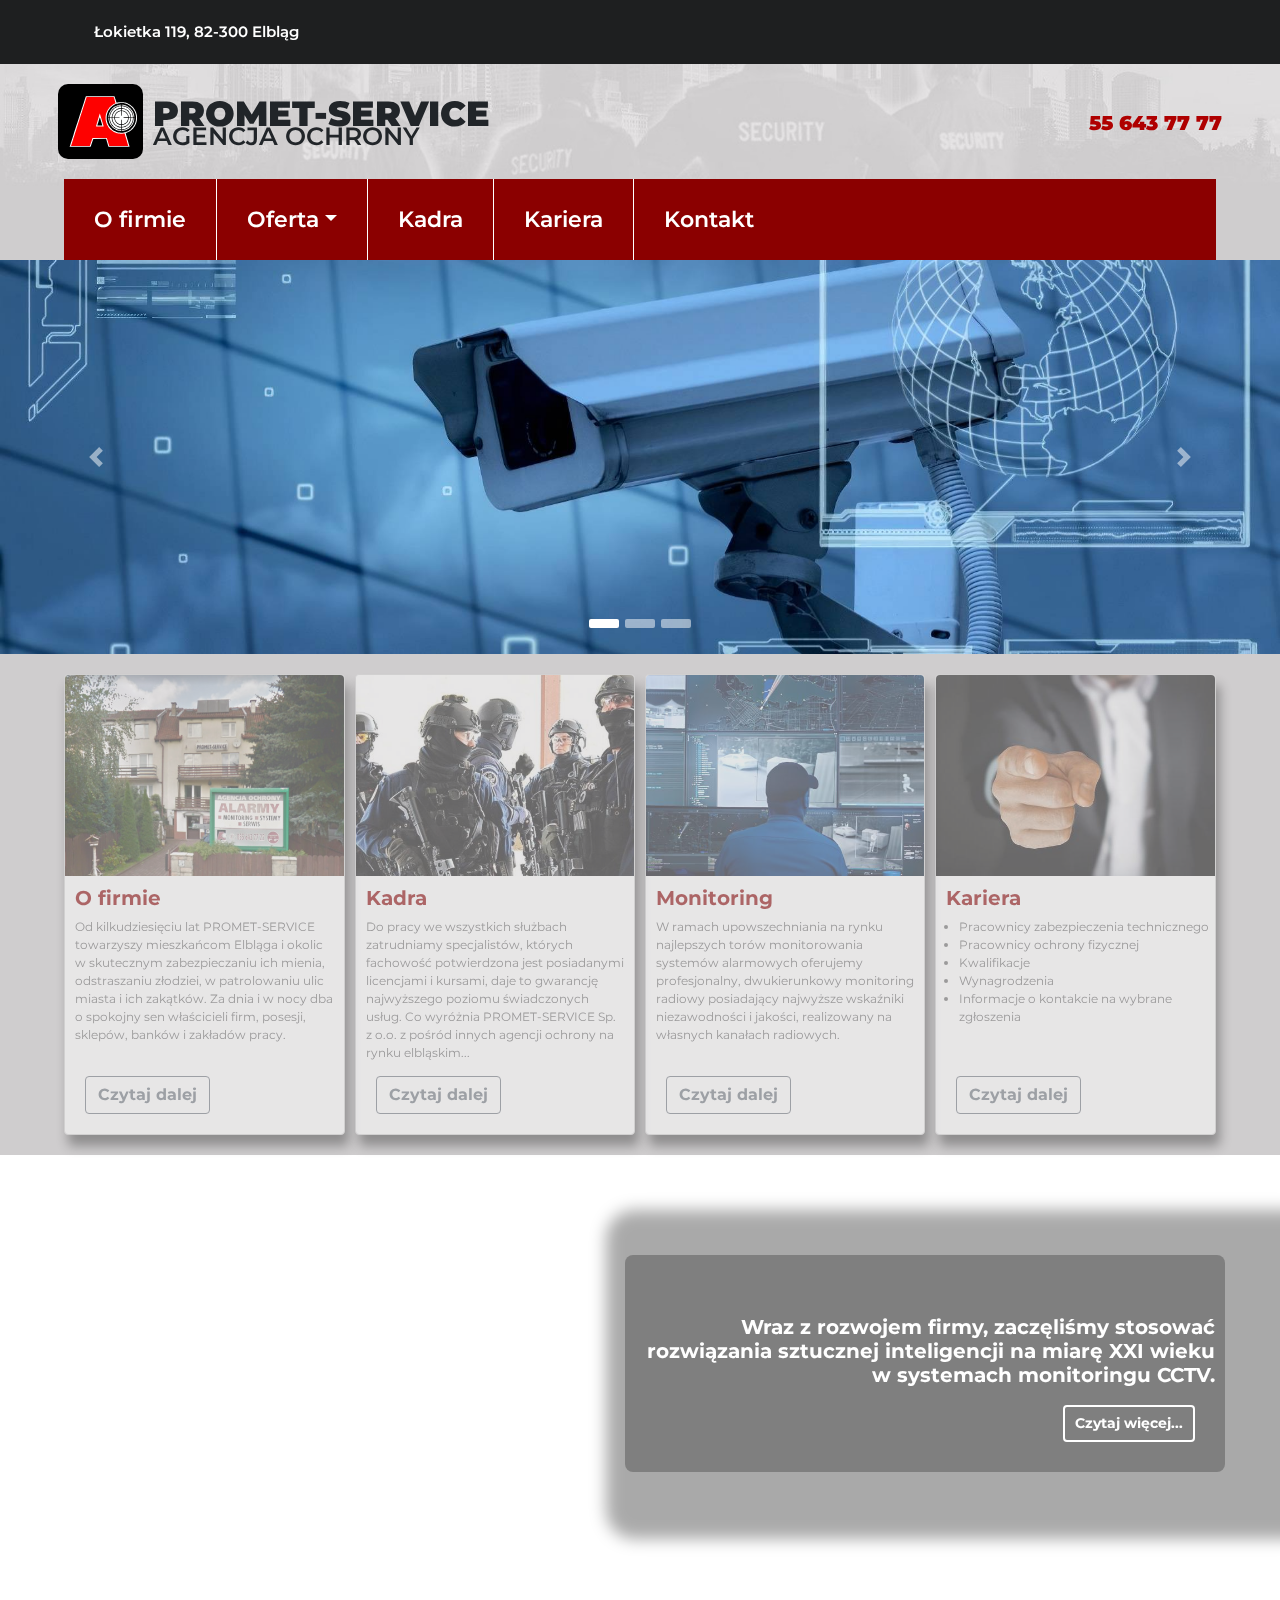
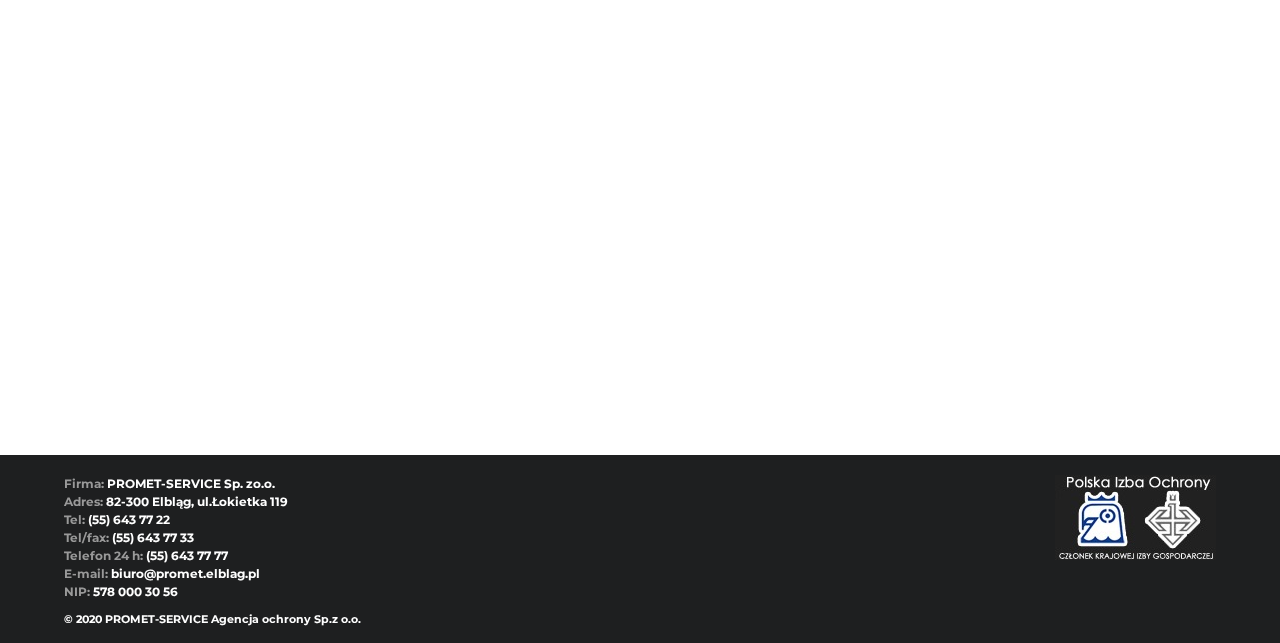
<file: index.html>
﻿<!DOCTYPE html>
<html lang="en" xmlns="http://www.w3.org/1999/html">

<head>
    <meta charset="UTF-8" name="description" content="Promet-Service Agencja Ochrony Elbląg">
    <title>PROMET-SERVICE AGENCJA OCHRONY</title>
    <meta name="viewport" content="width=device-width, initial-scale=1">
    <link rel="shortcut icon" type="image/svg" href="./images/logo.svg">
    <link rel="stylesheet" href="bootstrap.min.css"
        integrity="sha384-Gn5384xqQ1aoWXA+058RXPxPg6fy4IWvTNh0E263XmFcJlSAwiGgFAW/dAiS6JXm" crossorigin="anonymous">
    <link rel="stylesheet" href="style.css">
    <link href="https://fonts.googleapis.com/css?family=Montserrat:100,200,300,400,500,600,700,800,900'&display=swap"
        rel="stylesheet">
    <link rel="stylesheet" href="https://use.fontawesome.com/releases/v5.14.0/css/all.css"
        integrity="sha384-HzLeBuhoNPvSl5KYnjx0BT+WB0QEEqLprO+NBkkk5gbc67FTaL7XIGa2w1L0Xbgc" crossorigin="anonymous">
</head>

<body>
    <header>
        <a href="javascript:" id="return-to-top"><i class="fas fa-chevron-up"></i></a>
        <div class="top-bar">
            <div class="top-bar-inner">
                <div class="top-bar-inner-left">
                    <a href="#map"><i class="fas fa-map-marker-alt fa-2x"></i></a>
                    <span>Łokietka 119, 82-300 Elbląg</span>
                </div>
                <ul class="social-media-icons">
                    <li><a href="#"><i class="fab fa-facebook-square fa-2x"></i></a></li>
                    <li><a href="#"><i class="fab fa-google-plus-square fa-2x"></i></a></li>
                    <li><a href="#"><i class="fab fa-twitter-square fa-2x"></i></a></li>
                    <li><a href="#"><i class="fab fa-pinterest-square fa-2x"></i></a></li>
                    <li><a href="#"><i class="fab fa-instagram-square fa-2x"></i></a></li>
                </ul>
            </div>
        </div>
        <div class="mid-bar">
            <div class="mid-bar-inner">
                <div class="mid-bar-inner-left">
                    <div>
                        <a href="./index.html"><img class="mid-bar-inner-logo" src="./images/logo.svg"
                                alt="logo firmy Promet-Service"></a>
                    </div>
                    <div>
                        <p id="name-first-line">
                            <a href="./index.html">Promet-Service</a>
                        </p>
                        <p id="name-second-line">
                            <a href="./index.html">Agencja Ochrony</a>
                        </p>
                    </div>
                </div>

                <div class="mid-bar-inner-phone">
                    <a href="tel:+48556437777"><i class="go fas fa-phone"></i> 55 643 77 77</a>
                </div>
            </div>
        </div>
        <div class="bottom-bar">
            <div class="sticky-container">
                <nav class="bottom-bar-inner" id="navbar">
                    <ul class="nav nav-pills navbar-border">
                        <li class="nav-item">
                            <a class="nav-link" id="first-menu-item" href="o-firmie.html" role="button"
                                aria-haspopup="true" aria-expanded="false">O firmie</a>
                        </li>
                        <li class="nav-item">
                            <a class="nav-link dropdown-toggle" data-toggle="dropdown" href="javascript:;" role="button"
                                aria-haspopup="true" aria-expanded="false" data-flip="false">Oferta</a>
                            <ul class="dropdown-menu">
                                <li><a class="dropdown-item" href="index.html">Monitoring sygnałów alarmowych</a></li>
                                <li><a class="dropdown-item" href="index.html">Monitoring wizyjny CCTV/LPR</a></li>
                                <li><a class="dropdown-item" href="index.html">Monitoring pożarowy</a></li>
                                <li><a class="dropdown-item" href="index.html">Ochrona fizyczna</a></li>
                                <li><a class="dropdown-item" href="index.html">Konwojowanie</a></li>
                                <li><a class="dropdown-item" href="index.html">Serwis i konserwacja</a></li>
                                <li><a class="dropdown-item" href="index.html">Instalacje</a></li>
                                <li><a class="dropdown-item" href="index.html">Projektowanie planów ochrony</a></li>
                                <li><a class="dropdown-item" href="index.html">Kontrole dostępu</a></li>
                                <li class="dropdown-submenu">
                                    <a class="dropdown-item" tabindex="-1" href="javascript:;">(Dodatkowe)</a>
                                    <ul class="dropdown-menu">
                                        <li><a class="dropdown-item dropdown-item2" tabindex="-1"
                                                href="index.html">Sprzątanie</a>
                                        </li>
                                        <li><a class="dropdown-item dropdown-item2" tabindex="-1"
                                                href="index.html">Alpinizm</a>
                                        </li>
                                        <li><a class="dropdown-item dropdown-item2" tabindex="-1"
                                                href="index.html">Windsuring</a>
                                        </li>
                                    </ul>
                                </li>
                            </ul>
                        </li>
                        <li class="nav-item">
                            <a class="nav-link" href="kadra.html">Kadra</a>
                        </li>
                        <li class="nav-item">
                            <a class="nav-link" href="index.html">Kariera</a>
                        </li>
                        <li class="nav-item">
                            <a class="nav-link" id="last-menu-item" href="kontakt.html">Kontakt</a>
                        </li>
                    </ul>
                    <div class="progress-container">
                        <div class="progress-bar" id="myBar"></div>
                    </div>
                </nav>
            </div>
            <!-- The overlay -->
            <div id="myNav" class="overlay">

                <!-- Button to close the overlay navigation -->
                <a href="javascript:void(0)" class="closebtn" onclick="closeNavMobile()">&times;</a>

                <!-- Overlay content -->
                <div class="overlay-content">
                    <a href="index.html">Home</a>
                    <div class="kreska"></div>
                    <a href="o-firmie.html">O firmie</a>
                    <a href="javascript:void(0)" id="overlay-oferta" onclick="openOfertaMobile()">Oferta</a>
                    <div class="kreska" id="kreska2"></div>
                    <div id="overlay-oferta2">
                        <a href="index.html">Monitoring sygnałów alarmowych</a>
                        <a href="index.html">Monitoring wizyjny CCTV/LPR</a>
                        <a href="index.html">Monitoring pożarowy</a>
                        <a href="index.html">Ochrona fizyczna</a>
                        <a href="index.html">Konwojowanie</a>
                        <a href="index.html">Serwis i konserwacja</a>
                        <a href="index.html">Instalacje</a>
                        <a href="index.html">Projektowanie planów ochrony</a>
                        <a href="index.html">Kontrole dostępu</a>
                    </div>
                    <a href="kadra.html" id="kadra-padding">Kadra</a>
                    <a href="index.html">Kariera</a>
                    <a href="kontakt.html">Kontakt</a>
                </div>

            </div>
            <div class="hamburger-container">
                <div id="hamburger-outer" onclick="openNavMobile()">
                    <span class="icon-bar"></span>
                    <span class="icon-bar last-two"></span>
                    <span class="icon-bar last-two"></span>
                    <!-- Use any element to open/show the overlay navigation menu -->
                    <!--            <span id="hamburger-menu" onclick="openNav()">&#9776</span>-->
                </div>
            </div>
        </div>
    </header>
    <main>
        <div class="image-slider">
            <div id="carouselIndicators" class="carousel slide" data-touch="true" data-ride="carousel">
                <ol class="carousel-indicators">
                    <li data-target="#carouselIndicators" data-slide-to="0" class="active"></li>
                    <li data-target="#carouselIndicators" data-slide-to="1"></li>
                    <li data-target="#carouselIndicators" data-slide-to="2"></li>
                </ol>
                <div class="carousel-inner" data-touch="true">
                    <div class="carousel-item active">
                        <img class="d-block w-100" draggable="false" src="./images/slider3.jpg"
                            alt="Pierwszy slajd galerii">
                    </div>
                    <div class="carousel-item ">
                        <img class="d-block w-100" draggable="false" src="./images/slider1.jpg"
                            alt="Drugi slajd galerii">
                    </div>
                    <div class="carousel-item ">
                        <img class="d-block w-100" draggable="false" src="./images/slider2.jpg"
                            alt="Trzeci slajd galerii">
                    </div>
                </div>
                <a class="carousel-control-prev" href="#carouselIndicators" role="button" data-slide="prev">
                    <span class="carousel-control-prev-icon" aria-hidden="true"></span>
                    <span class="sr-only">Previous</span>
                </a>
                <a class="carousel-control-next" href="#carouselIndicators" role="button" data-slide="next">
                    <span class="carousel-control-next-icon" aria-hidden="true"></span>
                    <span class="sr-only">Next</span>
                </a>
            </div>
        </div>
        <div class="section2">
            <div class="section2-inner">
                <div class="section2-images">
                    <div class="section2-image" id="section2-image1">
                        <img src="./images/o-firmie.jpg" class="img-fluid" alt="">
                        <div>
                            <h5>O firmie</h5>
                            <p class="p-and-ul-alignment">Od kilkudziesięciu lat PROMET-SERVICE towarzyszy mieszkańcom
                                Elbląga i okolic w
                                skutecznym
                                zabezpieczaniu ich mienia, odstraszaniu złodziei, w patrolowaniu ulic miasta i ich
                                zakątków.
                                Za dnia i w nocy dba o spokojny sen właścicieli firm, posesji, sklepów, banków i
                                zakładów
                                pracy.
                            </p>
                            <a href="o-firmie.html" class="btn btn-outline-secondary">Czytaj dalej</a>
                        </div>
                    </div>
                    <div class="section2-image" id="section2-image2">
                        <img src="./images/kadra.jpg" class="img-fluid" alt="">
                        <div>
                            <h5>Kadra</h5>
                            <p class="p-and-ul-alignment"> Do pracy we wszystkich służbach zatrudniamy specjalistów,
                                których fachowość potwierdzona
                                jest
                                posiadanymi licencjami i kursami, daje to gwarancję najwyższego poziomu świadczonych
                                usług.

                                Co wyróżnia PROMET-SERVICE Sp. z o.o. z pośród innych agencji ochrony na rynku
                                elbląskim...
                            </p>
                            <a href="kadra.html" class="btn btn-outline-secondary">Czytaj dalej</a>
                        </div>
                    </div>
                    <div class="section2-image" id="section2-image3">
                        <img src="./images/monitoring.jpg" class="img-fluid" alt="">
                        <div>
                            <h5>Monitoring</h5>
                            <p class="p-and-ul-alignment">W ramach upowszechniania na rynku najlepszych torów
                                monitorowania systemów alarmowych
                                oferujemy profesjonalny, dwukierunkowy monitoring radiowy posiadający najwyższe
                                wskaźniki
                                niezawodności i jakości, realizowany na własnych kanałach radiowych.
                            </p>
                            <a href="index.html" class="btn btn-outline-secondary">Czytaj dalej</a>
                        </div>
                    </div>
                    <div class="section2-image" id="section2-image4" id="section2-last-image">
                        <img src="./images/kariera.jpg" class="img-fluid" alt="">
                        <div>
                            <h5>Kariera</h5>
                            <ul class="p-and-ul-alignment">
                                <li>Pracownicy zabezpieczenia technicznego</li>
                                <li>Pracownicy ochrony fizycznej</li>
                                <li>Kwalifikacje</li>
                                <li>Wynagrodzenia</li>
                                <li>Informacje o kontakcie na wybrane zgłoszenia</li>
                            </ul>
                            <a href="index.html" class="btn btn-outline-secondary">Czytaj dalej</a>
                        </div>
                    </div>
                </div>
            </div>
        </div>
        <div class="section4" data-parallax="scroll" data-image-src="images/section4-background.jpg">
            <div class="section4-inner">
                <div class="section4-text">
                    <h5>Wraz z rozwojem firmy, zaczęliśmy stosować rozwiązania sztucznej inteligencji na miarę XXI wieku
                        w systemach
                        monitoringu CCTV.</a>
                    </h5>

                    <a href="index.html" class="btn btn-outline-secondary">Czytaj więcej...</a>
                </div>
            </div>
        </div>
        <div class="map" id="map">
            <iframe
                src="https://www.google.com/maps/embed?pb=!1m18!1m12!1m3!1d9338.586996984313!2d19.412638880408018!3d54.186331733763346!2m3!1f0!2f0!3f0!3m2!1i1024!2i768!4f13.1!3m3!1m2!1s0x46fd4b832aff10dd%3A0xbc2ea2f9bbc84f39!2sPromet-Service+Sp.+z+o.o.!5e0!3m2!1spl!2spl!4v1545927928920"
                width="100%" height="400" frameborder="0" style="border:0" title="mapa" allowfullscreen></iframe>
        </div>
    </main>
    <footer>
        <div class="footer">
            <div class="footer-inner">
                <div class="footer-container">
                    <ul class="footer-text">
                        <li><span style="color: #999999">Firma:</span> PROMET-SERVICE Sp. zo.o.</li>
                        <li><span style="color: #999999">Adres:</span> 82-300 Elbląg, ul.Łokietka 119</li>
                        <li><span style="color: #999999">Tel:</span> (55) 643 77 22</li>
                        <li><span style="color: #999999">Tel/fax:</span> (55) 643 77 33</li>
                        <li><span style="color: #999999">Telefon 24 h:</span> (55) 643 77 77</li>
                        <li><span style="color: #999999">E-mail:</span> biuro@promet.elblag.pl</li>
                        <li><span style="color: #999999">NIP:</span> 578 000 30 56</li>
                    </ul>
                    <p class="footer-text2">© 2020 PROMET-SERVICE Agencja ochrony Sp.z o.o.</p>

                </div>
                <div class="footer-image">
                    <a href="http://www.piooim.pl/" target="_blank" rel="noopener"><img src="./images/footer-logo.jpg"
                            alt="www.piooim.pl"></a>
                </div>


            </div>
        </div>
    </footer>
    <script src="jquery-3.4.1.min.js" integrity="sha256-CSXorXvZcTkaix6Yvo6HppcZGetbYMGWSFlBw8HfCJo="
        crossorigin="anonymous"></script>
    <script src="parallax.min.js"></script>
    <script src="popper.min.js" integrity="sha384-ApNbgh9B+Y1QKtv3Rn7W3mgPxhU9K/ScQsAP7hUibX39j7fakFPskvXusvfa0b4Q"
        crossorigin="anonymous"></script>
    <script src="bootstrap.min.js" integrity="sha384-JZR6Spejh4U02d8jOt6vLEHfe/JQGiRRSQQxSfFWpi1MquVdAyjUar5+76PVCmYl"
        crossorigin="anonymous"></script>
    <script src="jquery.touchSwipe.min.js"></script>
    <script src="script.js"></script>
</body>

</html>
</file>
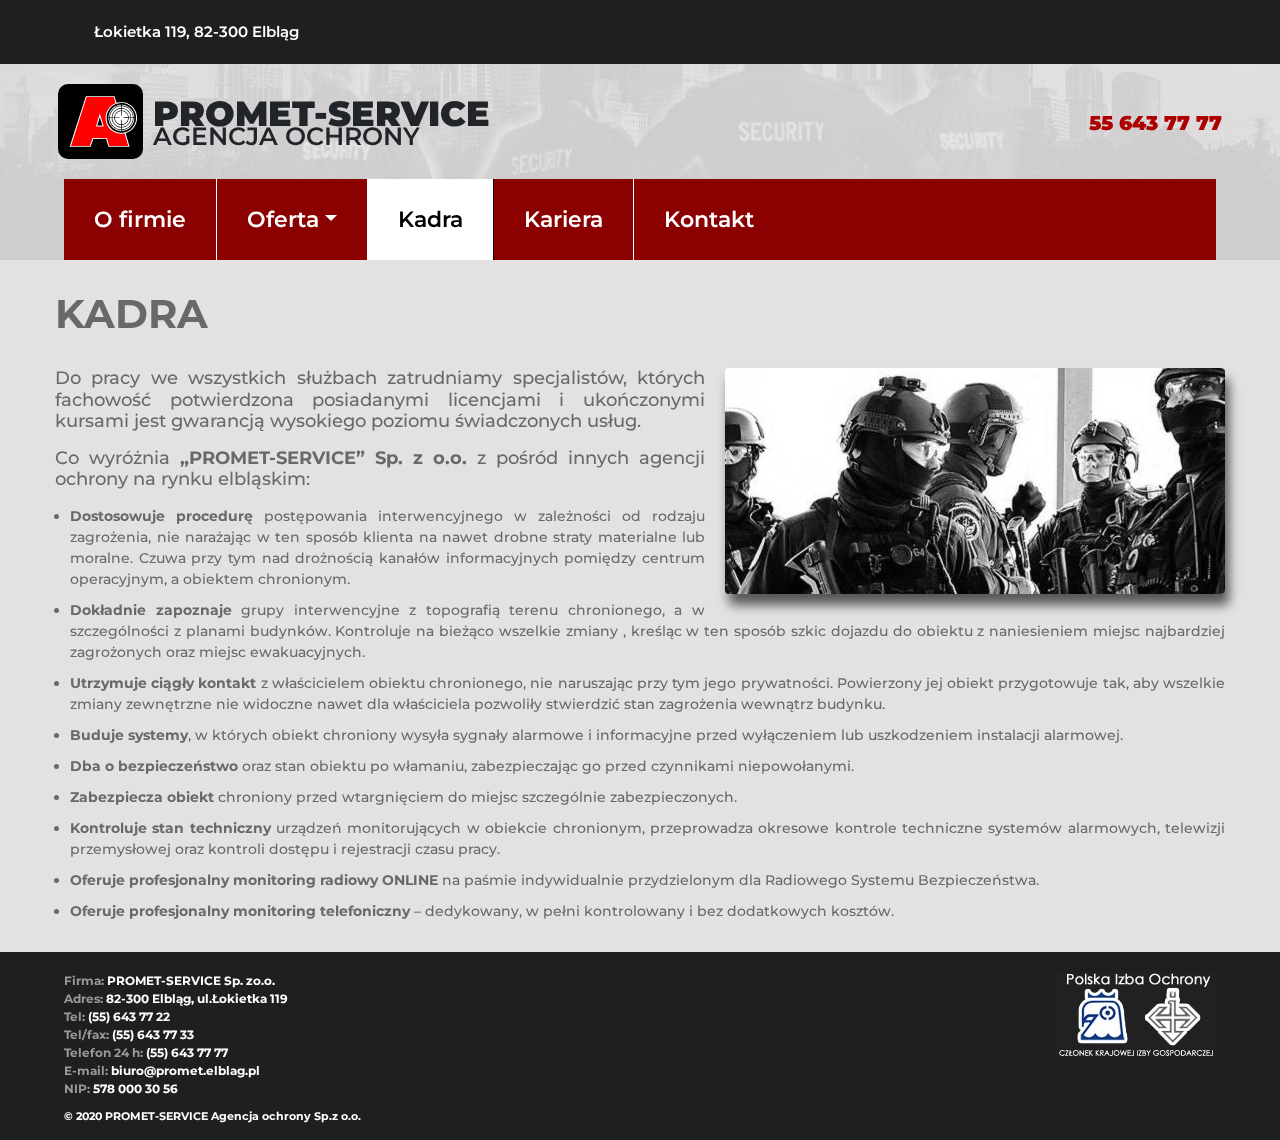
<file: kadra.html>
<!DOCTYPE html>
<html lang="en" xmlns="http://www.w3.org/1999/html">

<head>
    <meta charset="UTF-8" name="description" content="Promet-Service Agencja Ochrony Elbląg">
    <title>PROMET-SERVICE AGENCJA OCHRONY</title>
    <meta name="viewport" content="width=device-width, initial-scale=1">
    <link rel="shortcut icon" type="image/svg" href="./images/logo.svg">
    <link rel="stylesheet" href="bootstrap.min.css"
        integrity="sha384-Gn5384xqQ1aoWXA+058RXPxPg6fy4IWvTNh0E263XmFcJlSAwiGgFAW/dAiS6JXm" crossorigin="anonymous">
    <link rel="stylesheet" href="style.css">
    <link href="https://fonts.googleapis.com/css?family=Montserrat:100,200,300,400,500,600,700,800,900'&display=swap"
        rel="stylesheet">
    <link rel="stylesheet" href="https://use.fontawesome.com/releases/v5.14.0/css/all.css"
        integrity="sha384-HzLeBuhoNPvSl5KYnjx0BT+WB0QEEqLprO+NBkkk5gbc67FTaL7XIGa2w1L0Xbgc" crossorigin="anonymous">
</head>

<body>
    <header>
        <a href="javascript:" id="return-to-top"><i class="fas fa-chevron-up"></i></a>
        <div class="top-bar">
            <div class="top-bar-inner">
                <div class="top-bar-inner-left">
                    <a href="#"><i class="fas fa-map-marker-alt fa-2x"></i></a>
                    <span>Łokietka 119, 82-300 Elbląg</span>
                </div>
                <ul class="social-media-icons">
                    <li><a href="#"><i class="fab fa-facebook-square fa-2x"></i></a></li>
                    <li><a href="#"><i class="fab fa-google-plus-square fa-2x"></i></a></li>
                    <li><a href="#"><i class="fab fa-twitter-square fa-2x"></i></a></li>
                    <li><a href="#"><i class="fab fa-pinterest-square fa-2x"></i></a></li>
                    <li><a href="#"><i class="fab fa-instagram-square fa-2x"></i></a></li>
                </ul>
            </div>
        </div>
        <div class="mid-bar">
            <div class="mid-bar-inner">
                <div class="mid-bar-inner-left">
                    <div>
                        <a href="./index.html"><img class="mid-bar-inner-logo" src="./images/logo.svg"
                                alt="Promet Service logo"></a>
                    </div>
                    <div>
                        <p id="name-first-line">
                            <a href="./index.html">Promet-Service</a>
                        </p>
                        <p id="name-second-line">
                            <a href="./index.html">Agencja Ochrony</a>
                        </p>
                    </div>
                </div>

                <div class="mid-bar-inner-phone">
                    <a href="tel:+48556437722"><i class="fas fa-phone"></i> 55 643 77 77</a>
                </div>
            </div>
        </div>
        <div class="bottom-bar">
            <div class="sticky-container">
                <nav class="bottom-bar-inner" id="navbar">

                    <ul class="nav nav-pills navbar-border">
                        <li class="nav-item">
                            <a class="nav-link" id="first-menu-item" href="o-firmie.html" role="button"
                                aria-haspopup="true" aria-expanded="false">O firmie</a>
                        </li>
                        <li class="nav-item">
                            <a class="nav-link dropdown-toggle" data-toggle="dropdown" href="javascript:;" role="button"
                                aria-haspopup="true" aria-expanded="false" data-flip="false">Oferta</a>
                            <ul class="dropdown-menu">
                                <li><a class="dropdown-item" href="index.html">Monitoring sygnałów alarmowych</a></li>
                                <li><a class="dropdown-item" href="index.html">Monitoring wizyjny CCTV/LPR</a></li>
                                <li><a class="dropdown-item" href="index.html">Monitoring pożarowy</a></li>
                                <li><a class="dropdown-item" href="index.html">Ochrona fizyczna</a></li>
                                <li><a class="dropdown-item" href="index.html">Konwojowanie</a></li>
                                <li><a class="dropdown-item" href="index.html">Serwis i konserwacja</a></li>
                                <li><a class="dropdown-item" href="index.html">Instalacje</a></li>
                                <li><a class="dropdown-item" href="index.html">Projektowanie planów ochrony</a></li>
                                <li><a class="dropdown-item" href="index.html">Kontrole dostępu</a></li>
                                <li class="dropdown-submenu">
                                    <a class="dropdown-item" tabindex="-1" href="javascript:;">(Dodatkowe)</a>
                                    <ul class="dropdown-menu">
                                        <li><a class="dropdown-item dropdown-item2" tabindex="-1"
                                                href="index.html">Sprzątanie</a>
                                        </li>
                                        <li><a class="dropdown-item dropdown-item2" tabindex="-1"
                                                href="index.html;">Alpinizm</a>
                                        </li>
                                        <li><a class="dropdown-item dropdown-item2" tabindex="-1"
                                                href="index.html">Windsuring</a>
                                        </li>
                                    </ul>
                                </li>


                            </ul>

                        </li>
                        <li class="nav-item">
                            <a class="nav-link active" href="kadra.html">Kadra</a>
                        </li>
                        <li class="nav-item">
                            <a class="nav-link" href="index.html">Kariera</a>
                        </li>
                        <li class="nav-item">
                            <a class="nav-link" id="last-menu-item" href="kontakt.html">Kontakt</a>
                        </li>
                    </ul>
                    <div class="progress-container">
                        <div class="progress-bar" id="myBar">

                        </div>
                    </div>
                </nav>
            </div>
            <!-- The overlay -->
            <div id="myNav" class="overlay">

                <!-- Button to close the overlay navigation -->
                <a href="javascript:void(0)" class="closebtn" onclick="closeNavMobile()">&times;</a>

                <!-- Overlay content -->
                <div class="overlay-content">
                    <a href="index.html">Home</a>
                    <div class="kreska"></div>
                    <a href="o-firmie.html">O firmie</a>
                    <a href="javascript:void(0)" id="overlay-oferta" onclick="openOfertaMobile()">Oferta</a>
                    <div class="kreska" id="kreska2"></div>
                    <div id="overlay-oferta2">
                        <a href="index.html">Monitoring sygnałów alarmowych</a>
                        <a href="index.html">Monitoring pożarowy</a>
                        <a href="index.html">Ochrona fizyczna</a>
                        <a href="index.html">Konwojowanie</a>
                        <a href="index.html">Serwis i konserwacja</a>
                        <a href="index.html">Instalacje</a>
                        <a href="index.html">Projektowanie planów ochrony</a>
                        <a href="index.html">Kontrole dostępu</a>
                    </div>
                    <a href="kadra.html" id="kadra-padding">Kadra</a>
                    <a href="index.html">Kariera</a>
                    <a href="kontakt.html">Kontakt</a>
                </div>

            </div>
            <div class="hamburger-container">
                <div id="hamburger-outer" onclick="openNavMobile()">
                    <span class="icon-bar"></span>
                    <span class="icon-bar last-two"></span>
                    <span class="icon-bar last-two"></span>
                    <!-- Use any element to open/show the overlay navigation menu -->
                    <!--            <span id="hamburger-menu" onclick="openNav()">&#9776</span>-->
                </div>
            </div>
        </div>
    </header>
    <main>
        <div class="section-main">
            <div class="section-main-inner">
                <h5>Kadra</h5>
                <div class="section-main-view">

                    <div class="section-main-view-text">
                        <img class="img-fluid" src="./images/kadra2.jpg" alt="">
                        <h4> Do pracy we wszystkich służbach zatrudniamy specjalistów, których fachowość potwierdzona
                            posiadanymi licencjami i ukończonymi kursami jest gwarancją wysokiego poziomu świadczonych
                            usług.</h4>
                        <h4>Co wyróżnia <span style="font-weight:bold">„PROMET-SERVICE” Sp. z o.o. </span>z pośród
                            innych agencji ochrony na rynku elbląskim:</h4>
                        <ul>
                            <li><span style="font-weight:bold">Dostosowuje procedurę</span> postępowania interwencyjnego
                                w zależności od rodzaju zagrożenia,
                                nie narażając w ten sposób klienta na nawet drobne straty materialne lub moralne. Czuwa
                                przy tym nad drożnością kanałów informacyjnych pomiędzy centrum operacyjnym, a obiektem
                                chronionym.</li>
                            <li><span style="font-weight:bold">Dokładnie zapoznaje</span> grupy interwencyjne z
                                topografią terenu chronionego, a w szczególności z planami
                                budynków. Kontroluje na bieżąco wszelkie zmiany , kreśląc w ten sposób szkic dojazdu do
                                obiektu z
                                naniesieniem miejsc najbardziej zagrożonych oraz miejsc ewakuacyjnych.</li>
                            <li><span style="font-weight:bold">Utrzymuje ciągły kontakt</span> z właścicielem obiektu
                                chronionego, nie naruszając przy tym jego prywatności.
                                Powierzony jej obiekt przygotowuje tak, aby wszelkie zmiany zewnętrzne nie widoczne
                                nawet dla właściciela
                                pozwoliły stwierdzić stan zagrożenia wewnątrz budynku.</li>
                            <li><span style="font-weight:bold">Buduje systemy</span>, w których obiekt chroniony wysyła
                                sygnały alarmowe i informacyjne przed wyłączeniem lub
                                uszkodzeniem instalacji alarmowej.</li>
                            <li><span style="font-weight:bold">Dba o bezpieczeństwo</span> oraz stan obiektu po
                                włamaniu, zabezpieczając go przed czynnikami niepowołanymi.</li>
                            <li><span style="font-weight:bold">Zabezpiecza obiekt</span> chroniony przed wtargnięciem do
                                miejsc szczególnie zabezpieczonych.</li>
                            <li><span style="font-weight:bold">Kontroluje stan techniczny</span> urządzeń monitorujących
                                w obiekcie chronionym, przeprowadza okresowe kontrole
                                techniczne systemów alarmowych, telewizji przemysłowej oraz kontroli dostępu i
                                rejestracji czasu pracy.</li>
                            <li><span style="font-weight:bold">Oferuje profesjonalny monitoring radiowy ONLINE</span> na
                                paśmie indywidualnie przydzielonym dla Radiowego Systemu
                                Bezpieczeństwa.</li>
                            <li><span style="font-weight:bold">Oferuje profesjonalny monitoring telefoniczny</span> –
                                dedykowany, w pełni kontrolowany i bez dodatkowych kosztów.
                            </li>
                        </ul>
                    </div>
                </div>
            </div>
        </div>
    </main>
    <footer>
        <div class="footer">
            <div class="footer-inner">
                <div class="footer-container">
                    <ul class="footer-text">
                        <li><span style="color: #999999">Firma:</span> PROMET-SERVICE Sp. zo.o.</li>
                        <li><span style="color: #999999">Adres:</span> 82-300 Elbląg, ul.Łokietka 119</li>
                        <li><span style="color: #999999">Tel:</span> (55) 643 77 22</li>
                        <li><span style="color: #999999">Tel/fax:</span> (55) 643 77 33</li>
                        <li><span style="color: #999999">Telefon 24 h:</span> (55) 643 77 77</li>
                        <li><span style="color: #999999">E-mail:</span> biuro@promet.elblag.pl</li>
                        <li><span style="color: #999999">NIP:</span> 578 000 30 56</li>
                    </ul>
                    <p class="footer-text2">© 2020 PROMET-SERVICE Agencja ochrony Sp.z o.o.</p>

                </div>
                <div class="footer-image">
                    <img src="./images/footer-logo.jpg" alt="">
                </div>


            </div>
        </div>
    </footer>
    <script src="jquery-3.4.1.min.js" integrity="sha256-CSXorXvZcTkaix6Yvo6HppcZGetbYMGWSFlBw8HfCJo="
        crossorigin="anonymous"></script>
    <script src="parallax.min.js"></script>
    <script src="popper.min.js" integrity="sha384-ApNbgh9B+Y1QKtv3Rn7W3mgPxhU9K/ScQsAP7hUibX39j7fakFPskvXusvfa0b4Q"
        crossorigin="anonymous"></script>
    <script src="bootstrap.min.js" integrity="sha384-JZR6Spejh4U02d8jOt6vLEHfe/JQGiRRSQQxSfFWpi1MquVdAyjUar5+76PVCmYl"
        crossorigin="anonymous"></script>
    <script src="script2.js"></script>
</body>

</html>
</file>
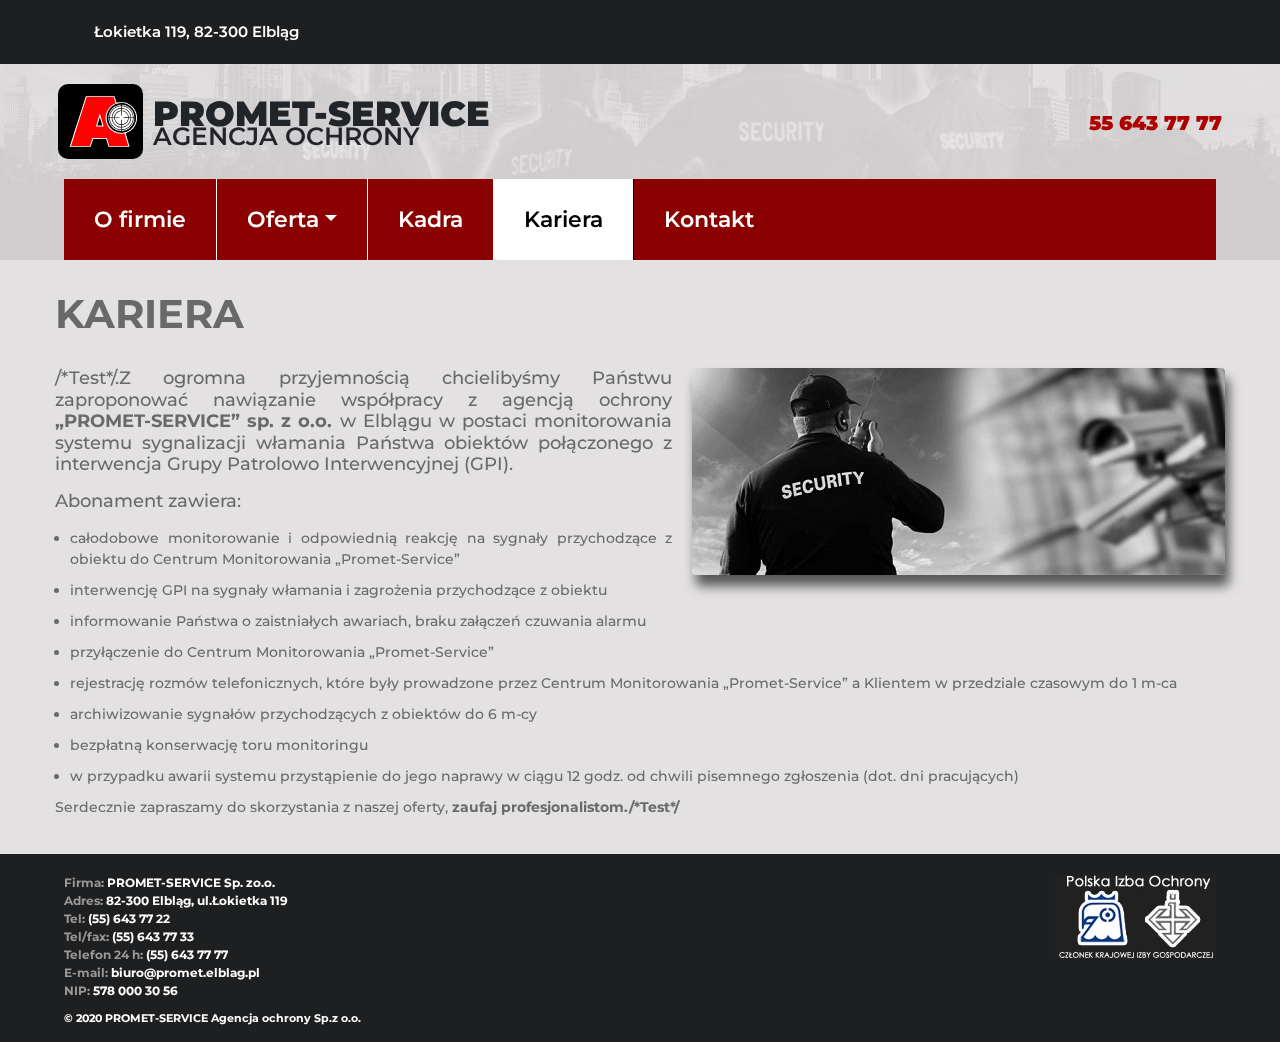
<file: kariera.html>
<!DOCTYPE html>
<html lang="en" xmlns="http://www.w3.org/1999/html">

<head>
    <meta charset="UTF-8" name="description" content="Promet-Service Agencja Ochrony Elbląg">
    <title>PROMET-SERVICE AGENCJA OCHRONY</title>
    <meta name="viewport" content="width=device-width, initial-scale=1">
    <link rel="shortcut icon" type="image/svg" href="./images/logo.svg">
    <link rel="stylesheet" href="bootstrap.min.css"
        integrity="sha384-Gn5384xqQ1aoWXA+058RXPxPg6fy4IWvTNh0E263XmFcJlSAwiGgFAW/dAiS6JXm" crossorigin="anonymous">
    <link rel="stylesheet" href="style.css">
    <link href="https://fonts.googleapis.com/css?family=Montserrat:100,200,300,400,500,600,700,800,900'&display=swap"
        rel="stylesheet">
    <link rel="stylesheet" href="https://use.fontawesome.com/releases/v5.14.0/css/all.css"
        integrity="sha384-HzLeBuhoNPvSl5KYnjx0BT+WB0QEEqLprO+NBkkk5gbc67FTaL7XIGa2w1L0Xbgc" crossorigin="anonymous">
</head>

<body>
    <header>
        <a href="javascript:" id="return-to-top"><i class="fas fa-chevron-up"></i></a>
        <div class="top-bar">
            <div class="top-bar-inner">
                <div class="top-bar-inner-left">
                    <a href="#"><i class="fas fa-map-marker-alt fa-2x"></i></a>
                    <span>Łokietka 119, 82-300 Elbląg</span>
                </div>
                <ul class="social-media-icons">
                    <li><a href="#"><i class="fab fa-facebook-square fa-2x"></i></a></li>
                    <li><a href="#"><i class="fab fa-google-plus-square fa-2x"></i></a></li>
                    <li><a href="#"><i class="fab fa-twitter-square fa-2x"></i></a></li>
                    <li><a href="#"><i class="fab fa-pinterest-square fa-2x"></i></a></li>
                    <li><a href="#"><i class="fab fa-instagram-square fa-2x"></i></a></li>
                </ul>
            </div>
        </div>
        <div class="mid-bar">
            <div class="mid-bar-inner">
                <div class="mid-bar-inner-left">
                    <div>
                        <a href="./index.html"><img class="mid-bar-inner-logo" src="./images/logo.svg"
                                alt="Promet Service logo"></a>
                    </div>
                    <div>
                        <p id="name-first-line">
                            <a href="./index.html">Promet-Service</a>
                        </p>
                        <p id="name-second-line">
                            <a href="./index.html">Agencja Ochrony</a>
                        </p>
                    </div>
                </div>

                <div class="mid-bar-inner-phone">
                    <a href="tel:+48556437722"><i class="fas fa-phone"></i> 55 643 77 77</a>
                </div>
            </div>
        </div>
        <div class="bottom-bar">
            <div class="sticky-container">
                <nav class="bottom-bar-inner" id="navbar">

                    <ul class="nav nav-pills navbar-border">
                        <li class="nav-item">
                            <a class="nav-link" id="first-menu-item" href="o-firmie.html" role="button"
                                aria-haspopup="true" aria-expanded="false">O firmie</a>
                        </li>
                        <li class="nav-item">
                            <a class="nav-link dropdown-toggle" data-toggle="dropdown" href="javascript:;" role="button"
                                aria-haspopup="true" aria-expanded="false" data-flip="false">Oferta</a>
                            <ul class="dropdown-menu">
                                <li><a class="dropdown-item" href="index.html">Monitoring sygnałów alarmowych</a></li>
                                <li><a class="dropdown-item" href="index.html">Monitoring wizyjny CCTV/LPR</a></li>
                                <li><a class="dropdown-item" href="index.html">Monitoring pożarowy</a></li>
                                <li><a class="dropdown-item" href="index.html">Ochrona fizyczna</a></li>
                                <li><a class="dropdown-item" href="index.html">Konwojowanie</a></li>
                                <li><a class="dropdown-item" href="index.html">Serwis i konserwacja</a></li>
                                <li><a class="dropdown-item" href="index.html">Instalacje</a></li>
                                <li><a class="dropdown-item" href="index.html">Projektowanie planów ochrony</a></li>
                                <li><a class="dropdown-item" href="index.html">Kontrole dostępu</a></li>
                                <li class="dropdown-submenu">
                                    <a class="dropdown-item" tabindex="-1" href="javascript:;">(Dodatkowe)</a>
                                    <ul class="dropdown-menu">
                                        <li><a class="dropdown-item dropdown-item2" tabindex="-1"
                                                href="index.html">Sprzątanie</a>
                                        </li>
                                        <li><a class="dropdown-item dropdown-item2" tabindex="-1"
                                                href="index.html">Alpinizm</a>
                                        </li>
                                        <li><a class="dropdown-item dropdown-item2" tabindex="-1"
                                                href="index.html">Windsuring</a>
                                        </li>
                                    </ul>
                                </li>


                            </ul>

                        </li>
                        <li class="nav-item">
                            <a class="nav-link" href="kadra.html">Kadra</a>
                        </li>
                        <li class="nav-item">
                            <a class="nav-link active" href="index.html">Kariera</a>
                        </li>
                        <li class="nav-item">
                            <a class="nav-link" id="last-menu-item" href="kontakt.html">Kontakt</a>
                        </li>
                    </ul>
                    <div class="progress-container">
                        <div class="progress-bar" id="myBar">

                        </div>
                    </div>
                </nav>
            </div>
            <!-- The overlay -->
            <div id="myNav" class="overlay">

                <!-- Button to close the overlay navigation -->
                <a href="javascript:void(0)" class="closebtn" onclick="closeNavMobile()">&times;</a>

                <!-- Overlay content -->
                <div class="overlay-content">
                    <a href="index.html">Home</a>
                    <div class="kreska"></div>
                    <a href="o-firmie.html">O firmie</a>
                    <a href="javascript:void(0)" id="overlay-oferta" onclick="openOfertaMobile()">Oferta</a>
                    <div class="kreska" id="kreska2"></div>
                    <div id="overlay-oferta2">
                        <a href="index.html">Monitoring sygnałów alarmowych</a>
                        <a href="index.html">Monitoring pożarowy</a>
                        <a href="index.html">Ochrona fizyczna</a>
                        <a href="index.html">Konwojowanie</a>
                        <a href="index.html">Serwis i konserwacja</a>
                        <a href="index.html">Instalacje</a>
                        <a href="index.html">Projektowanie planów ochrony</a>
                        <a href="index.html">Kontrole dostępu</a>
                    </div>
                    <a href="kadra.html" id="kadra-padding">Kadra</a>
                    <a href="index.html">Kariera</a>
                    <a href="kontakt.html">Kontakt</a>
                </div>

            </div>
            <div class="hamburger-container">
                <div id="hamburger-outer" onclick="openNavMobile()">
                    <span class="icon-bar"></span>
                    <span class="icon-bar last-two"></span>
                    <span class="icon-bar last-two"></span>
                    <!-- Use any element to open/show the overlay navigation menu -->
                    <!--            <span id="hamburger-menu" onclick="openNav()">&#9776</span>-->
                </div>
            </div>
        </div>
    </header>
    <main>
        <div class="section-main">
            <div class="section-main-inner">
                <h5>Kariera</h5>
                <div class="section-main-view">

                    <div class="section-main-view-text">
                        <img class="img-fluid" id="img-kariera" src="./images/kariera2.jpg" alt="">
                        <h4>/*Test*/.Z ogromna przyjemnością chcielibyśmy Państwu zaproponować nawiązanie współpracy
                            z agencją ochrony <span style="font-weight:bold">„PROMET-SERVICE” sp. z o.o. </span>w
                            Elblągu w postaci monitorowania
                            systemu sygnalizacji włamania Państwa obiektów połączonego z interwencja Grupy
                            Patrolowo Interwencyjnej (GPI).</h4>
                        <h4> Abonament zawiera: </h4>
                        <ul>
                            <li>całodobowe monitorowanie i odpowiednią reakcję na sygnały przychodzące z obiektu
                                do Centrum Monitorowania „Promet-Service”</li>
                            <li>interwencję GPI na sygnały włamania i zagrożenia przychodzące z obiektu</li>
                            <li>informowanie Państwa o zaistniałych awariach, braku załączeń czuwania alarmu</li>
                            <li>przyłączenie do Centrum Monitorowania „Promet-Service”</li>
                            <li>rejestrację rozmów telefonicznych, które były prowadzone przez Centrum Monitorowania
                                „Promet-Service” a Klientem w przedziale czasowym do 1 m-ca</li>
                            <li>archiwizowanie sygnałów przychodzących z obiektów do 6 m-cy</li>
                            <li>bezpłatną konserwację toru monitoringu</li>
                            <li>w przypadku awarii systemu przystąpienie do jego naprawy w ciągu 12 godz.
                                od chwili pisemnego zgłoszenia (dot. dni pracujących)</li>
                        </ul>
                        <p>Serdecznie zapraszamy do skorzystania z naszej oferty, <span style="font-weight: bold">zaufaj
                                profesjonalistom./*Test*/</span></p>
                    </div>
                </div>
            </div>
        </div>
    </main>
    <footer>
        <div class="footer">
            <div class="footer-inner">
                <div class="footer-container">
                    <ul class="footer-text">
                        <li><span style="color: #999999">Firma:</span> PROMET-SERVICE Sp. zo.o.</li>
                        <li><span style="color: #999999">Adres:</span> 82-300 Elbląg, ul.Łokietka 119</li>
                        <li><span style="color: #999999">Tel:</span> (55) 643 77 22</li>
                        <li><span style="color: #999999">Tel/fax:</span> (55) 643 77 33</li>
                        <li><span style="color: #999999">Telefon 24 h:</span> (55) 643 77 77</li>
                        <li><span style="color: #999999">E-mail:</span> biuro@promet.elblag.pl</li>
                        <li><span style="color: #999999">NIP:</span> 578 000 30 56</li>
                    </ul>
                    <p class="footer-text2">© 2020 PROMET-SERVICE Agencja ochrony Sp.z o.o.</p>

                </div>
                <div class="footer-image">
                    <img src="./images/footer-logo.jpg" alt="">
                </div>


            </div>
        </div>
    </footer>
    <script src="jquery-3.4.1.min.js" integrity="sha256-CSXorXvZcTkaix6Yvo6HppcZGetbYMGWSFlBw8HfCJo="
        crossorigin="anonymous"></script>
    <script src="parallax.min.js"></script>
    <script src="popper.min.js" integrity="sha384-ApNbgh9B+Y1QKtv3Rn7W3mgPxhU9K/ScQsAP7hUibX39j7fakFPskvXusvfa0b4Q"
        crossorigin="anonymous"></script>
    <script src="bootstrap.min.js" integrity="sha384-JZR6Spejh4U02d8jOt6vLEHfe/JQGiRRSQQxSfFWpi1MquVdAyjUar5+76PVCmYl"
        crossorigin="anonymous"></script>
    <script src="script2.js"></script>
</body>

</html>
</file>
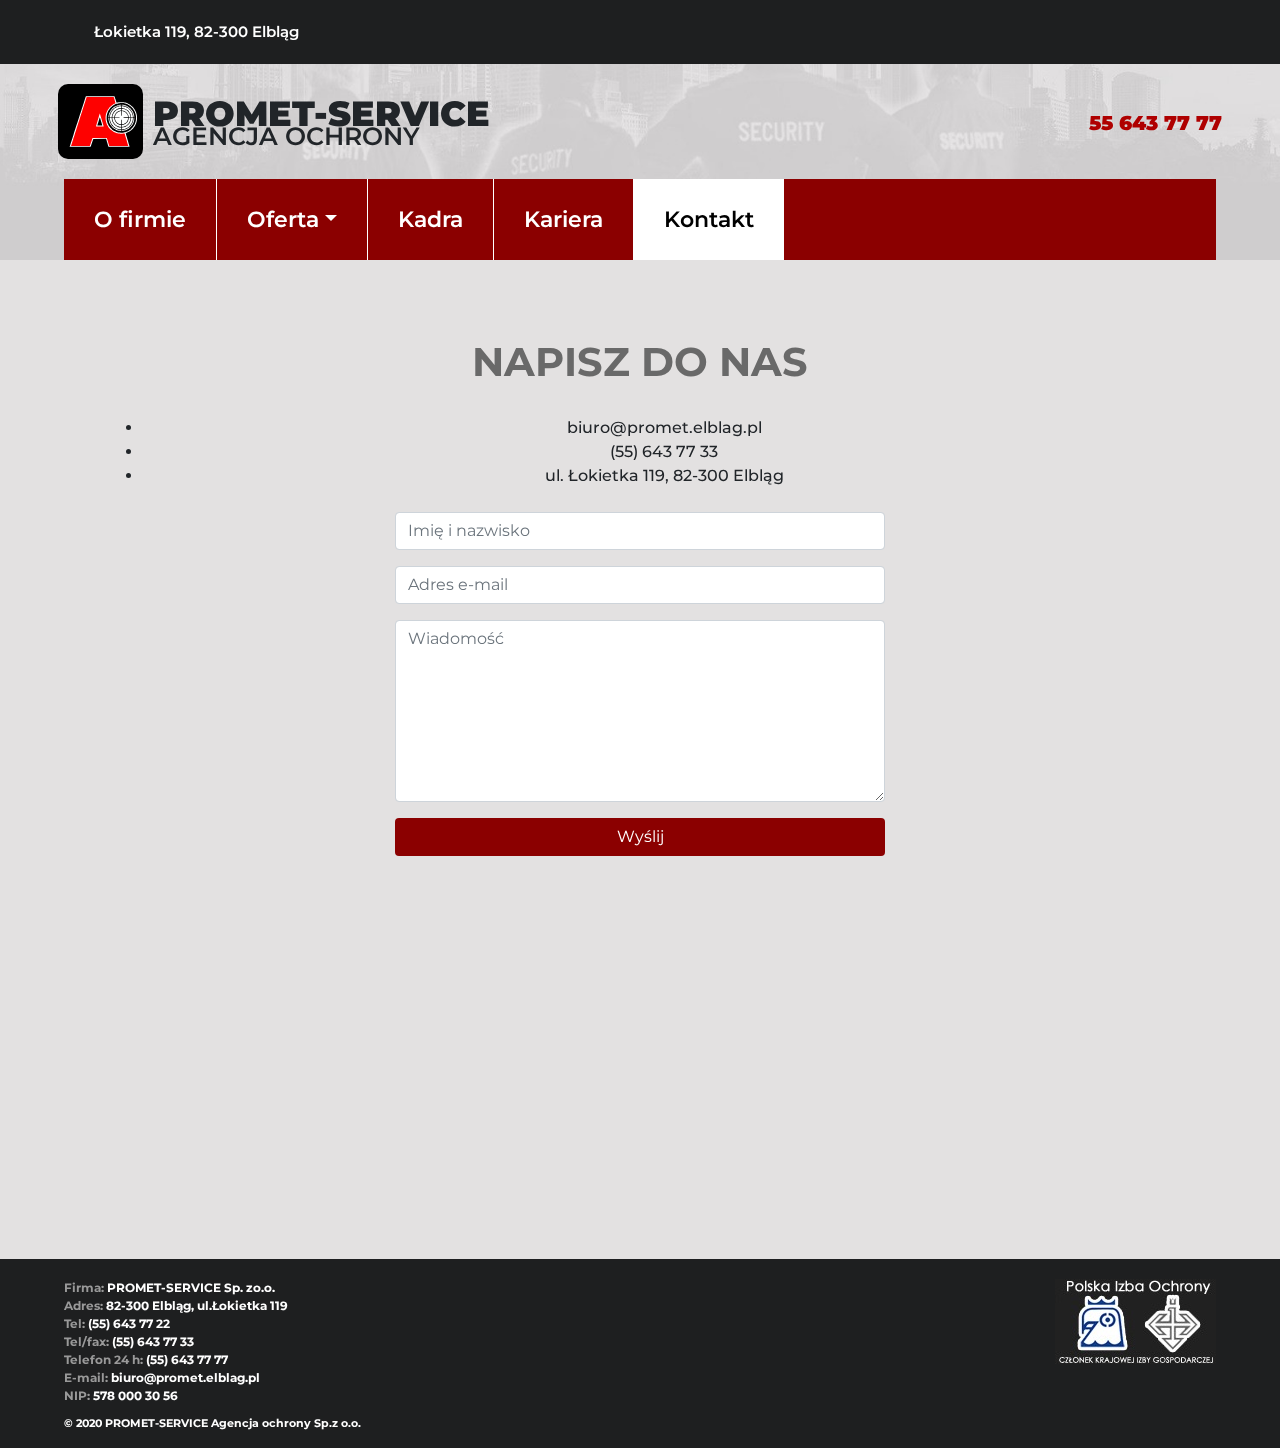
<file: kontakt.html>
<!DOCTYPE html>
<html lang="en" xmlns="http://www.w3.org/1999/html">

<head>
    <meta charset="UTF-8" name="description" content="Promet-Service Agencja Ochrony Elbląg">
    <title>PROMET-SERVICE AGENCJA OCHRONY</title>
    <meta name="viewport" content="width=device-width, initial-scale=1">
    <link rel="shortcut icon" type="image/svg" href="./images/logo.svg">
    <link rel="stylesheet" href="bootstrap.min.css"
        integrity="sha384-Gn5384xqQ1aoWXA+058RXPxPg6fy4IWvTNh0E263XmFcJlSAwiGgFAW/dAiS6JXm" crossorigin="anonymous">
    <link rel="stylesheet" href="style.css">
    <link href="https://fonts.googleapis.com/css?family=Montserrat:100,200,300,400,500,600,700,800,900'&display=swap"
        rel="stylesheet">
    <link rel="stylesheet" href="https://use.fontawesome.com/releases/v5.14.0/css/all.css"
        integrity="sha384-HzLeBuhoNPvSl5KYnjx0BT+WB0QEEqLprO+NBkkk5gbc67FTaL7XIGa2w1L0Xbgc" crossorigin="anonymous">
</head>

<body>
    <header>
        <a href="javascript:" id="return-to-top"><i class="fas fa-chevron-up"></i></a>
        <div class="top-bar">
            <div class="top-bar-inner">
                <div class="top-bar-inner-left">
                    <a href="#"><i class="fas fa-map-marker-alt fa-2x"></i></a>
                    <span>Łokietka 119, 82-300 Elbląg</span>
                </div>
                <ul class="social-media-icons">
                    <li><a href="#"><i class="fab fa-facebook-square fa-2x"></i></a></li>
                    <li><a href="#"><i class="fab fa-google-plus-square fa-2x"></i></a></li>
                    <li><a href="#"><i class="fab fa-twitter-square fa-2x"></i></a></li>
                    <li><a href="#"><i class="fab fa-pinterest-square fa-2x"></i></a></li>
                    <li><a href="#"><i class="fab fa-instagram-square fa-2x"></i></a></li>
                </ul>
            </div>
        </div>
        <div class="mid-bar">
            <div class="mid-bar-inner">
                <div class="mid-bar-inner-left">
                    <div>
                        <a href="./index.html"><img class="mid-bar-inner-logo" src="./images/logo.svg"
                                alt="Promet Service logo"></a>
                    </div>
                    <div>
                        <p id="name-first-line">
                            <a href="./index.html">Promet-Service</a>
                        </p>
                        <p id="name-second-line">
                            <a href="./index.html">Agencja Ochrony</a>
                        </p>
                    </div>
                </div>

                <div class="mid-bar-inner-phone">
                    <a href="tel:+48556437777"><i class="go fas fa-phone"></i> 55 643 77 77</a>
                </div>
            </div>
        </div>
        <div class="bottom-bar">
            <div class="sticky-container">
                <nav class="bottom-bar-inner" id="navbar">

                    <ul class="nav nav-pills navbar-border">
                        <li class="nav-item">
                            <a class="nav-link" id="first-menu-item" href="o-firmie.html" role="button"
                                aria-haspopup="true" aria-expanded="false">O firmie</a>
                        </li>
                        <li class="nav-item">
                            <a class="nav-link dropdown-toggle" data-toggle="dropdown" href="javascript:;" role="button"
                                aria-haspopup="true" aria-expanded="false" data-flip="false">Oferta</a>
                            <ul class="dropdown-menu">
                                <li><a class="dropdown-item" href="index.html">Monitoring sygnałów alarmowych</a></li>
                                <li><a class="dropdown-item" href="index.html">Monitoring wizyjny CCTV/LPR</a></li>
                                <li><a class="dropdown-item" href="index.html">Monitoring pożarowy</a></li>
                                <li><a class="dropdown-item" href="index.html">Ochrona fizyczna</a></li>
                                <li><a class="dropdown-item" href="index.html">Konwojowanie</a></li>
                                <li><a class="dropdown-item" href="index.html">Serwis i konserwacja</a></li>
                                <li><a class="dropdown-item" href="index.html">Instalacje</a></li>
                                <li><a class="dropdown-item" href="index.html">Projektowanie planów ochrony</a></li>
                                <li><a class="dropdown-item" href="index.html">Kontrole dostępu</a></li>
                                <li class="dropdown-submenu">
                                    <a class="dropdown-item" tabindex="-1" href="javascript:;">(Dodatkowe)</a>
                                    <ul class="dropdown-menu">
                                        <li><a class="dropdown-item dropdown-item2" tabindex="-1"
                                                href="index.html">Sprzątanie</a>
                                        </li>
                                        <li><a class="dropdown-item dropdown-item2" tabindex="-1"
                                                href="index.html">Alpinizm</a>
                                        </li>
                                        <li><a class="dropdown-item dropdown-item2" tabindex="-1"
                                                href="index.html">Windsuring</a>
                                        </li>
                                    </ul>
                                </li>


                            </ul>

                        </li>
                        <li class="nav-item">
                            <a class="nav-link" href="kadra.html">Kadra</a>
                        </li>
                        <li class="nav-item">
                            <a class="nav-link" href="index.html">Kariera</a>
                        </li>
                        <li class="nav-item">
                            <a class="nav-link active" id="last-menu-item" href="kontakt.html">Kontakt</a>
                        </li>
                    </ul>
                    <div class="progress-container">
                        <div class="progress-bar" id="myBar">

                        </div>
                    </div>
                </nav>
            </div>
            <!-- The overlay -->
            <div id="myNav" class="overlay">

                <!-- Button to close the overlay navigation -->
                <a href="javascript:void(0)" class="closebtn" onclick="closeNavMobile()">&times;</a>

                <!-- Overlay content -->
                <div class="overlay-content">
                    <a href="index.html">Home</a>
                    <div class="kreska"></div>
                    <a href="o-firmie.html">O firmie</a>
                    <a href="javascript:void(0)" id="overlay-oferta" onclick="openOfertaMobile()">Oferta</a>
                    <div class="kreska" id="kreska2"></div>
                    <div id="overlay-oferta2">
                        <a href="index.html">Monitoring sygnałów alarmowych</a>
                        <a href="index.html">Monitoring pożarowy</a>
                        <a href="index.html">Ochrona fizyczna</a>
                        <a href="index.html">Konwojowanie</a>
                        <a href="index.html">Serwis i konserwacja</a>
                        <a href="index.html">Instalacje</a>
                        <a href="index.html">Projektowanie planów ochrony</a>
                        <a href="index.html">Kontrole dostępu</a>
                    </div>
                    <a href="kadra.html" id="kadra-padding">Kadra</a>
                    <a href="index.html">Kariera</a>
                    <a href="kontakt.html">Kontakt</a>
                </div>

            </div>
            <div class="hamburger-container">
                <div id="hamburger-outer" onclick="openNavMobile()">
                    <span class="icon-bar"></span>
                    <span class="icon-bar last-two"></span>
                    <span class="icon-bar last-two"></span>
                    <!-- Use any element to open/show the overlay navigation menu -->
                    <!--            <span id="hamburger-menu" onclick="openNav()">&#9776</span>-->
                </div>
            </div>
        </div>
    </header>
    <main>
        <div class="section-main">
            <div class="section-main-inner">

                <section class="resume-section p-4 p-lg-5 text-center" id="contact">
                    <div class="my-auto">
                        <h5>Napisz do nas</h5>
                        <ul class="fa-ul mb-4 ml-0">
                            <li id="mail-address">

                                <i class="fas fa-envelope-open mr-2 contact-icons"></i>biuro@promet.elblag.pl
                            </li>
                            <li>
                                <i class="fas fa-mobile-alt mr-2 contact-icons"></i>(55) 643 77 33
                            </li>
                            <li>
                                <i class="fas fa-map-marker-alt mr-2 contact-icons"></i>ul. Łokietka 119, 82-300 Elbląg

                            </li>
                        </ul>
                        <form class="contact-form d-flex flex-column align-items-center"
                            action="https://formspree.io/aircraftman3@gmail.com" method="POST">
                            <div class="form-group w-75">
                                <input type="name" class="form-control" placeholder="Imię i nazwisko" name="name"
                                    required />
                            </div>
                            <div class="form-group w-75">
                                <input type="email" class="form-control" placeholder="Adres e-mail" name="name"
                                    required />
                            </div>

                            <div class="form-group w-75">
                                <textarea class="form-control" type="text" placeholder="Wiadomość" rows="7" name="name"
                                    required></textarea>
                            </div>

                            <button type="submit" class="btn btn-submit btn-send w-75">Wyślij</button>
                        </form>
                    </div>
                </section>
                <div class="map-kontakt" id="map">
                    <iframe
                        src="https://www.google.com/maps/embed?pb=!1m18!1m12!1m3!1d9338.586996984313!2d19.412638880408018!3d54.186331733763346!2m3!1f0!2f0!3f0!3m2!1i1024!2i768!4f13.1!3m3!1m2!1s0x46fd4b832aff10dd%3A0xbc2ea2f9bbc84f39!2sPromet-Service+Sp.+z+o.o.!5e0!3m2!1spl!2spl!4v1545927928920"
                        width="100%" height="300" frameborder="0" style="border:0" allowfullscreen></iframe>
                </div>

            </div>
        </div>
    </main>
    <footer>
        <div class="footer">
            <div class="footer-inner">
                <div class="footer-container">
                    <ul class="footer-text">
                        <li><span style="color: #999999">Firma:</span> PROMET-SERVICE Sp. zo.o.</li>
                        <li><span style="color: #999999">Adres:</span> 82-300 Elbląg, ul.Łokietka 119</li>
                        <li><span style="color: #999999">Tel:</span> (55) 643 77 22</li>
                        <li><span style="color: #999999">Tel/fax:</span> (55) 643 77 33</li>
                        <li><span style="color: #999999">Telefon 24 h:</span> (55) 643 77 77</li>
                        <li><span style="color: #999999">E-mail:</span> biuro@promet.elblag.pl</li>
                        <li><span style="color: #999999">NIP:</span> 578 000 30 56</li>
                    </ul>
                    <p class="footer-text2">© 2020 PROMET-SERVICE Agencja ochrony Sp.z o.o.</p>

                </div>
                <div class="footer-image">
                    <img src="./images/footer-logo.jpg" alt="">
                </div>


            </div>
        </div>
    </footer>
    <script src="jquery-3.4.1.min.js" integrity="sha256-CSXorXvZcTkaix6Yvo6HppcZGetbYMGWSFlBw8HfCJo="
        crossorigin="anonymous"></script>
    <script src="parallax.min.js"></script>
    <script src="popper.min.js" integrity="sha384-ApNbgh9B+Y1QKtv3Rn7W3mgPxhU9K/ScQsAP7hUibX39j7fakFPskvXusvfa0b4Q"
        crossorigin="anonymous"></script>
    <script src="bootstrap.min.js" integrity="sha384-JZR6Spejh4U02d8jOt6vLEHfe/JQGiRRSQQxSfFWpi1MquVdAyjUar5+76PVCmYl"
        crossorigin="anonymous"></script>
    <script src="script2.js"></script>
</body>

</html>
</file>
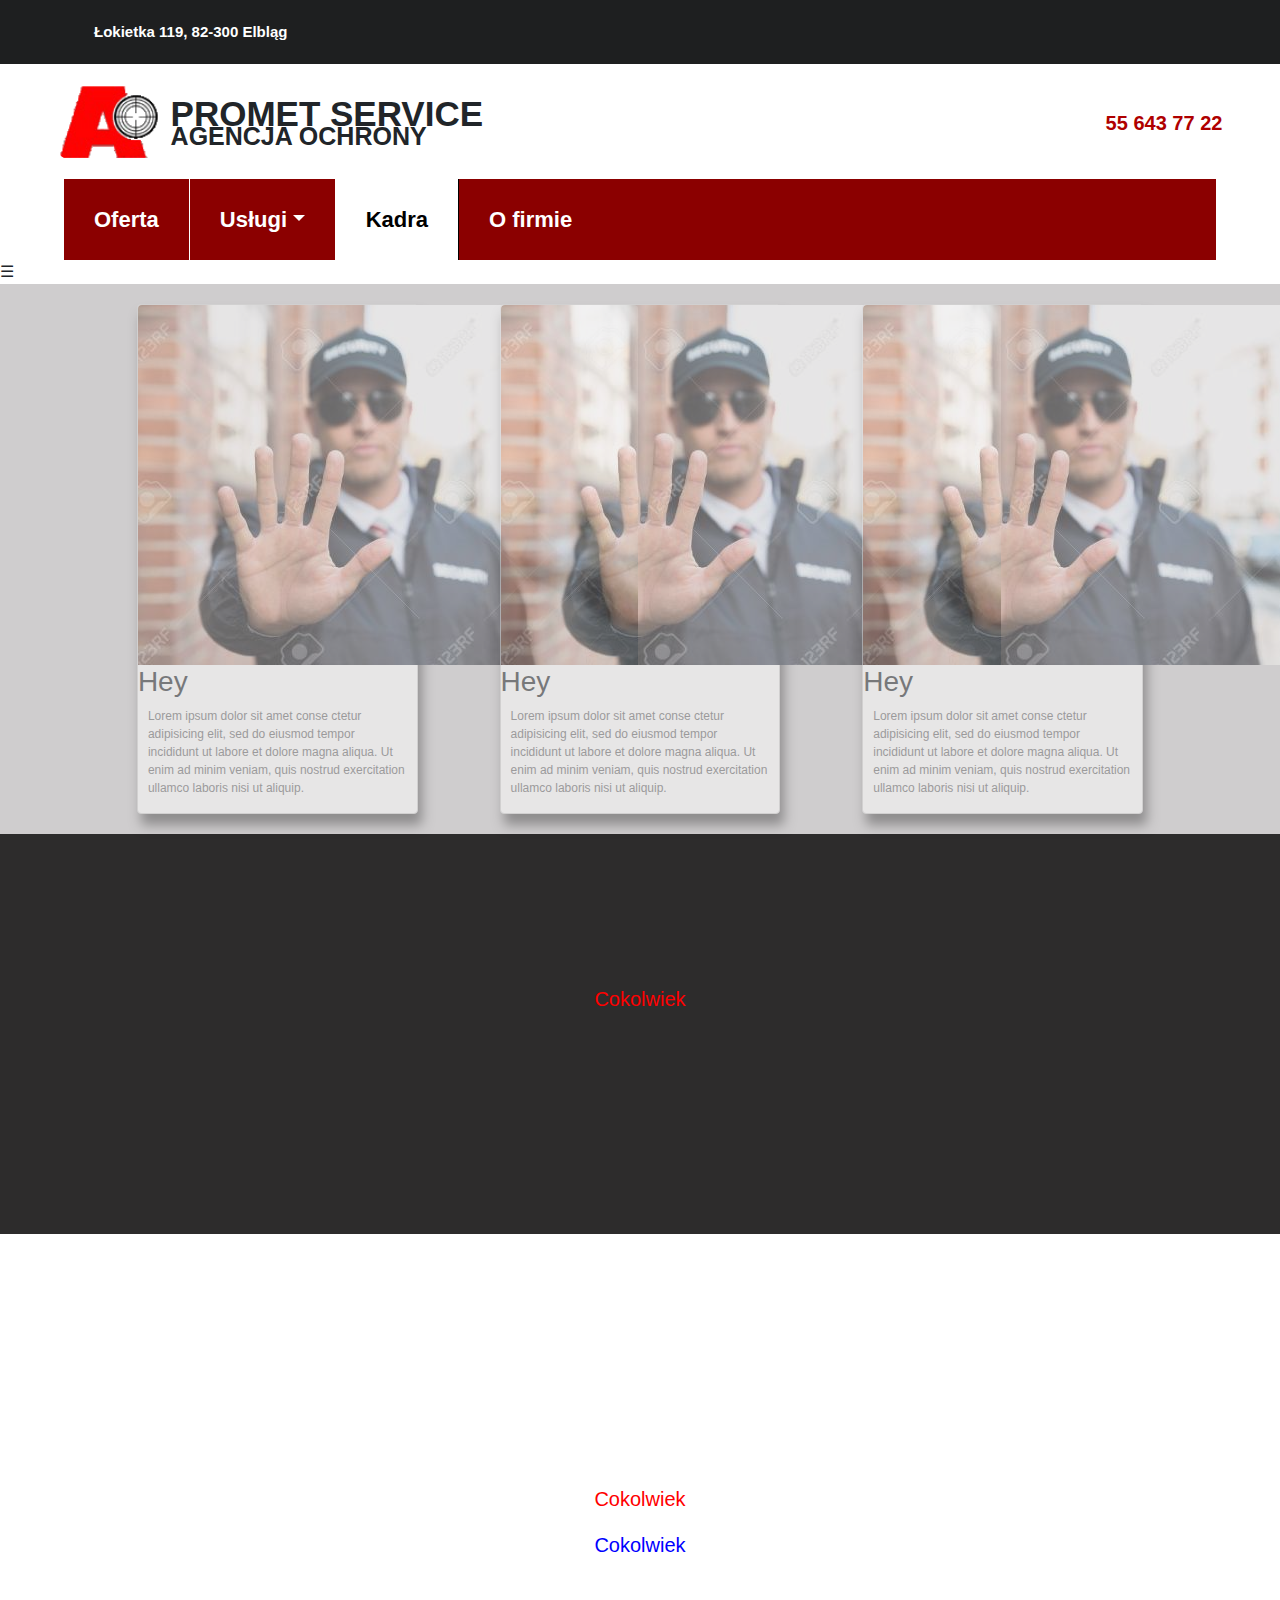
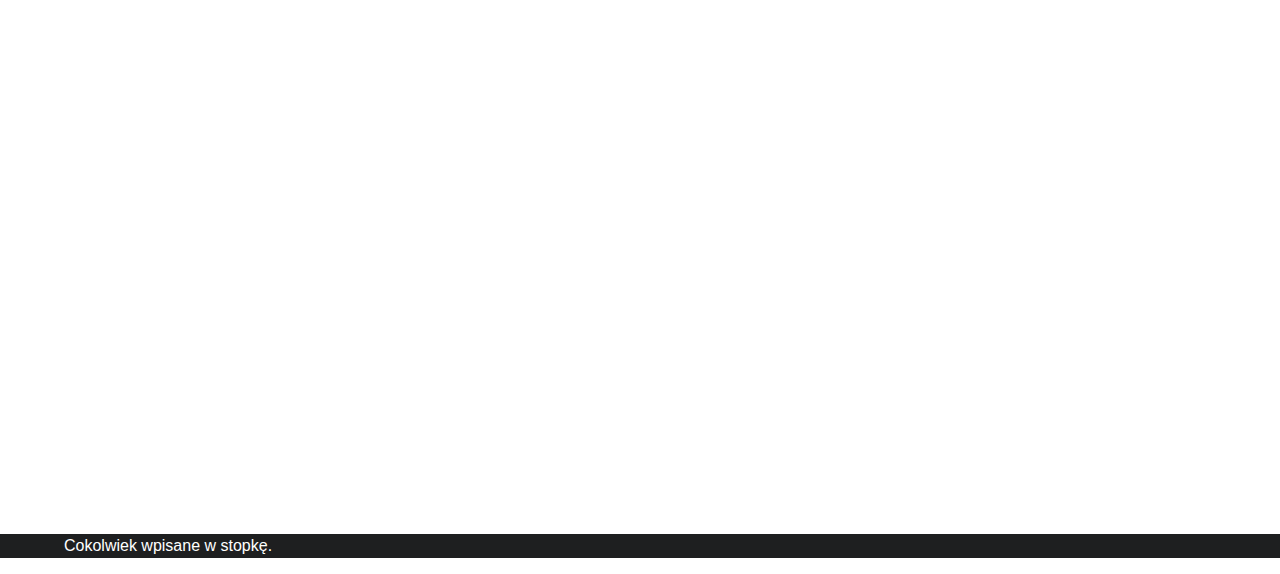
<file: menu3.html>
<!DOCTYPE html>
<html lang="en" xmlns="http://www.w3.org/1999/html">
<head>
    <meta charset="UTF-8">
    <title>Title</title>
    <script src="https://code.jquery.com/jquery-3.2.1.slim.min.js"
            integrity="sha384-KJ3o2DKtIkvYIK3UENzmM7KCkRr/rE9/Qpg6aAZGJwFDMVNA/GpGFF93hXpG5KkN"
            crossorigin="anonymous"></script>
    <script src="parallax.min.js"></script>
    <script src="https://cdnjs.cloudflare.com/ajax/libs/popper.js/1.12.9/umd/popper.min.js"
            integrity="sha384-ApNbgh9B+Y1QKtv3Rn7W3mgPxhU9K/ScQsAP7hUibX39j7fakFPskvXusvfa0b4Q"
            crossorigin="anonymous"></script>
    <script src="https://maxcdn.bootstrapcdn.com/bootstrap/4.0.0/js/bootstrap.min.js"
            integrity="sha384-JZR6Spejh4U02d8jOt6vLEHfe/JQGiRRSQQxSfFWpi1MquVdAyjUar5+76PVCmYl"
            crossorigin="anonymous"></script>
    <link rel="stylesheet" href="https://maxcdn.bootstrapcdn.com/bootstrap/4.0.0/css/bootstrap.min.css"
          integrity="sha384-Gn5384xqQ1aoWXA+058RXPxPg6fy4IWvTNh0E263XmFcJlSAwiGgFAW/dAiS6JXm" crossorigin="anonymous">
    <link rel="stylesheet" href="https://use.fontawesome.com/releases/v5.5.0/css/all.css"
          integrity="sha384-B4dIYHKNBt8Bc12p+WXckhzcICo0wtJAoU8YZTY5qE0Id1GSseTk6S+L3BlXeVIU" crossorigin="anonymous">
    <meta name="viewport" content="width=device-width, initial-scale=1">
    <link rel="stylesheet" href="style.css">
</head>
<body>
<header>
    <div class="top-bar">
        <div class="top-bar-inner">
            <div class="top-bar-inner-left">
                <a href="#"><i class="fas fa-map-marker-alt fa-2x"></i></a>
                <span>Łokietka 119, 82-300 Elbląg</span>
            </div>
            <ul class="social-media-icons">
                <li><a href=""><i class="fab fa-facebook-square fa-2x"></i></a></li>
                <li><a href="#"><i class="fab fa-google-plus-square fa-2x"></i></a></li>
                <li><a href="#"><i class="fab fa-twitter-square fa-2x"></i></a></li>
                <li><a href="#"><i class="fab fa-pinterest-square fa-2x"></i></a></li>
                <li><a href="#"><i class="fab fa-instagram fa-2x"></i></a></li>
            </ul>
        </div>
    </div>
    <div class="mid-bar">
        <div class="mid-bar-inner">
            <div class="mid-bar-inner-left">
                <div>
                    <a href=""><img class="mid-bar-inner-logo" src="./images/logo.gif" alt="logo"></a>
                </div>
                <div>
                    <p id="name-first-line">
                        <a href="">Promet Service</a></p>

                    <p id="name-second-line">
                        <a href="">Agencja Ochrony</a>
                    </p>
                </div>
            </div>

            <div class="mid-bar-inner-phone">
                <a href="tel:+48556437722"><i class="fas fa-phone"></i> 55 643 77 22</a>
            </div>
        </div>
    </div>
    <div class="bottom-bar">
        <div class="sticky-container">
            <nav class="bottom-bar-inner" id="navbar">
                <ul class="nav nav-pills">
                    <li class="nav-item">
                        <a class="nav-link" id="first-menu-item" href="./index.html" role="button"
                           aria-haspopup="true" aria-expanded="false">Oferta</a>
                    </li>
                    <li class="nav-item">
                        <a class="nav-link dropdown-toggle" data-toggle="dropdown" href="" role="button"
                           aria-haspopup="true" aria-expanded="false">Usługi</a>
                        <ul class="dropdown-menu">
                            <li class="dropdown-submenu">
                                <a class="dropdown-item" tabindex="-1" href="javascript:;">Dodatkowe</a>
                                <ul class="dropdown-menu">
                                    <li><a class="dropdown-item dropdown-item2" tabindex="-1" href="javascript:;">Sprzątanie</a></li>
                                    <li><a class="dropdown-item dropdown-item2" tabindex="-1" href="javascript:;">Alpinizm</a></li>
                                    <li><a class="dropdown-item dropdown-item2" tabindex="-1" href="javascript:;">Windsuring</a></li>
                                </ul>
                            </li>
                            <li><a class="dropdown-item" href="javascript:;">Monitoring</a></li>
                            <li><a class="dropdown-item" href="javascript:;">Reklama</a></li>

                        </ul>

                    </li>
                    <li class="nav-item">
                        <a class="nav-link active" href="menu3.html">Kadra</a>
                    </li>
                    <li class="nav-item">
                        <a class="nav-link" id="last-menu-item" href="./menu3.html">O firmie</a>
                    </li>
                </ul>
            </nav>
        </div>
        <!-- The overlay -->
        <div id="myNav" class="overlay">

            <!-- Button to close the overlay navigation -->
            <a href="javascript:void(0)" class="closebtn" onclick="closeNav()">&times;</a>

            <!-- Overlay content -->
            <div class="overlay-content">
                <a href="#">About</a>
                <a href="#">Services</a>
                <a href="#">Clients</a>
                <a href="#">Contact</a>
            </div>

        </div>
        <div class="hamburger-outer">
            <!-- Use any element to open/show the overlay navigation menu -->
            <span id="hamburger-menu" onclick="openNav()">&#9776</span>
        </div>
    </div>
</header>
<main>
    <div class="section2">
        <div class="section2-inner">
            <div class="section2-images">
                <div class="section2-image">
                    <img src="./images/guard.jpg" alt="Guard 1">
                    <h3>Hey</h3>
                    <p>Lorem ipsum dolor sit amet conse ctetur adipisicing elit, sed do eiusmod tempor incididunt ut
                        labore et dolore magna aliqua. Ut enim ad minim veniam, quis nostrud exercitation ullamco
                        laboris nisi ut aliquip.</p>

                </div>
                <div class="section2-image">
                    <img src="./images/guard.jpg" alt="Guard 2">

                    <h3>Hey</h3>
                    <p>Lorem ipsum dolor sit amet conse ctetur adipisicing elit, sed do eiusmod tempor incididunt ut
                        labore et dolore magna aliqua. Ut enim ad minim veniam, quis nostrud exercitation ullamco
                        laboris nisi ut aliquip.</p>

                </div>
                <div class="section2-image">
                    <img src="./images/guard.jpg" alt="Guard 3">

                    <h3>Hey</h3>
                    <p>Lorem ipsum dolor sit amet conse ctetur adipisicing elit, sed do eiusmod tempor incididunt ut
                        labore et dolore magna aliqua. Ut enim ad minim veniam, quis nostrud exercitation ullamco
                        laboris nisi ut aliquip.</p>

                </div>
            </div>
        </div>
    </div>
    <div class="section3">
        <div class="section3-inner">
            <p style="font-size: 20px; color: red; text-align: center; padding-top: 150px">Cokolwiek</p>
        </div>
    </div>
    <div class="section4" data-parallax="scroll" data-image-src="images/ocean.jpg">
        <div class="section4-inner">
            <p style="font-size: 20px; color: red; text-align: center; padding-top: 250px">Cokolwiek</p>
            <p style="font-size: 20px; color: blue; text-align: center">Cokolwiek</p>
        </div>
    </div>
    <div class="map">
        <iframe src="https://www.google.com/maps/embed?pb=!1m18!1m12!1m3!1d9338.586996984313!2d19.412638880408018!3d54.186331733763346!2m3!1f0!2f0!3f0!3m2!1i1024!2i768!4f13.1!3m3!1m2!1s0x46fd4b832aff10dd%3A0xbc2ea2f9bbc84f39!2sPromet-Service+Sp.+z+o.o.!5e0!3m2!1spl!2spl!4v1545927928920"
                width="100%" height="400" frameborder="0" style="border:0" allowfullscreen></iframe>
    </div>
</main>
<footer>
    <div class="footer">
        <div class="footer-inner">
            <p>Cokolwiek wpisane w stopkę.</p>
        </div>
    </div>
</footer>
<script>
  // When the user scrolls the page, execute myFunction
  window.onscroll = function () {
    myFunction()
  };

  // Get the navbar
  var navbar = document.getElementById("navbar");

  // Get the offset position of the navbar
  var sticky = navbar.offsetTop;

  // Add the sticky class to the navbar when you reach its scroll position. Remove "sticky" when you leave the scroll position
  function myFunction() {
    if (window.pageYOffset >= sticky) {
      navbar.classList.add("sticky")
    } else {
      navbar.classList.remove("sticky");
    }
  }


  $(".dropdown-toggle").on("mouseenter", function () {
    // make sure it is not shown:
    if (!$(this).parent().hasClass("show")) {
      $(this).click();
    }
  });
  $(".nav-item, .dropdown").on("mouseleave", function () {
    // make sure it is shown:
    if ($(this).hasClass("show")) {
      $(this).children('.dropdown-toggle').first().click();
    }
  });

  $('.section4').parallax({imageSrc: './images/ocean.jpg'});


  /* Open when someone clicks on the span element */
  function openNav() {
    document.getElementById("myNav").style.width = "100%";
  }

  /* Close when someone clicks on the "x" symbol inside the overlay */
  function closeNav() {
    document.getElementById("myNav").style.width = "0%";
  }
</script>
</body>
</html>
</file>
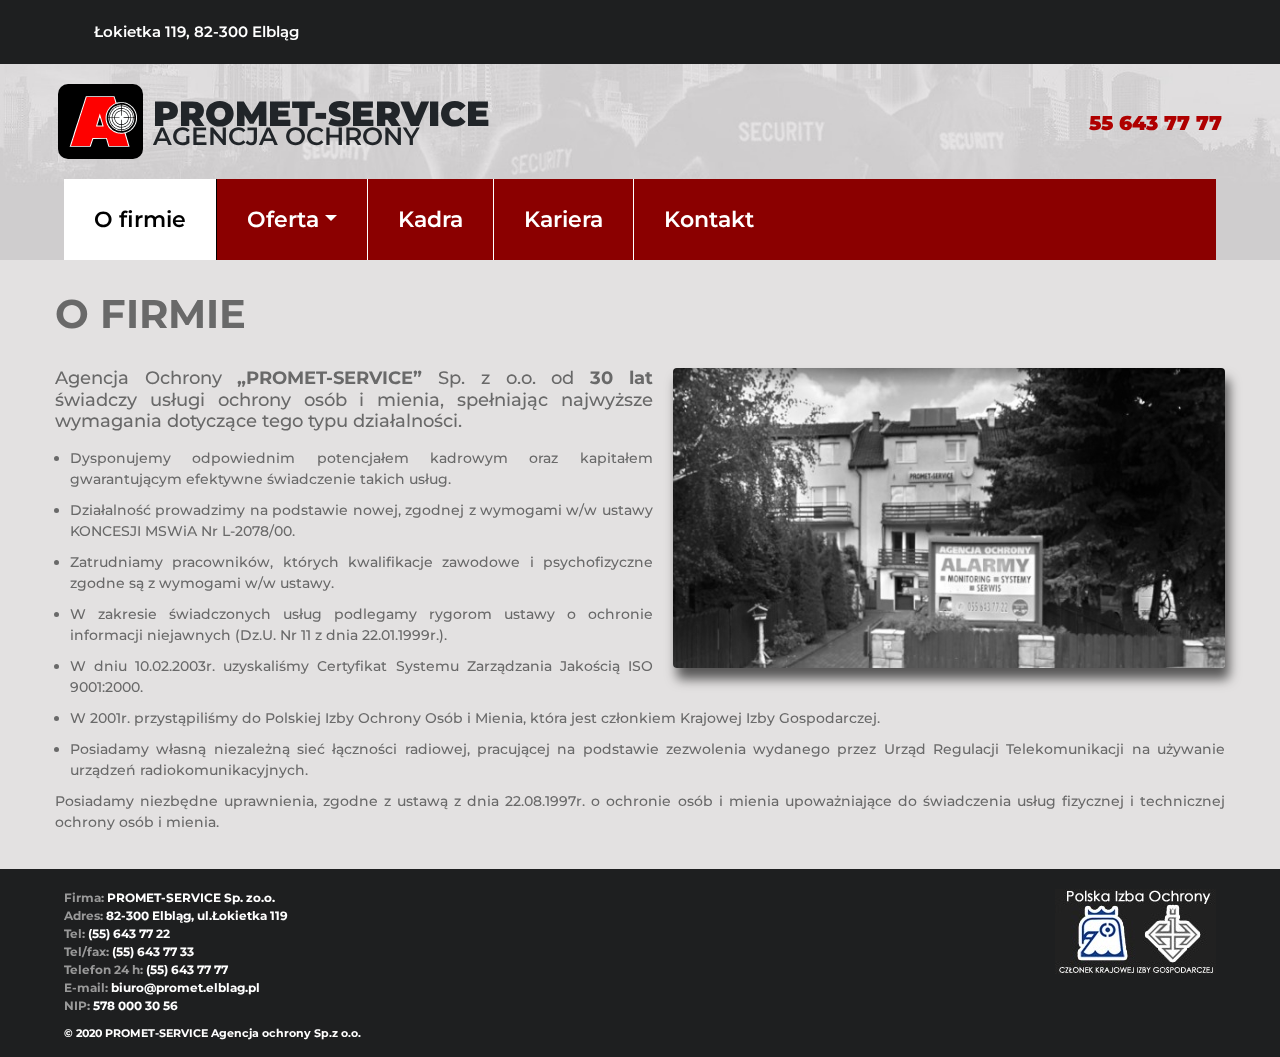
<file: o-firmie.html>
<!DOCTYPE html>
<html lang="en" xmlns="http://www.w3.org/1999/html">

<head>
    <meta charset="UTF-8" name="description" content="Promet-Service Agencja Ochrony Elbląg">
    <title>PROMET-SERVICE AGENCJA OCHRONY</title>
    <meta name="viewport" content="width=device-width, initial-scale=1">
    <link rel="shortcut icon" type="image/svg" href="./images/logo.svg">
    <link rel="stylesheet" href="bootstrap.min.css"
        integrity="sha384-Gn5384xqQ1aoWXA+058RXPxPg6fy4IWvTNh0E263XmFcJlSAwiGgFAW/dAiS6JXm" crossorigin="anonymous">
    <link rel="stylesheet" href="style.css">
    <link href="https://fonts.googleapis.com/css?family=Montserrat:100,200,300,400,500,600,700,800,900'&display=swap"
        rel="stylesheet">
    <link rel="stylesheet" href="https://use.fontawesome.com/releases/v5.14.0/css/all.css"
        integrity="sha384-HzLeBuhoNPvSl5KYnjx0BT+WB0QEEqLprO+NBkkk5gbc67FTaL7XIGa2w1L0Xbgc" crossorigin="anonymous">
</head>

<body>
    <header>
        <a href="javascript:" id="return-to-top"><i class="fas fa-chevron-up"></i></a>
        <div class="top-bar">
            <div class="top-bar-inner">
                <div class="top-bar-inner-left">
                    <a href="#"><i class="fas fa-map-marker-alt fa-2x"></i></a>
                    <span>Łokietka 119, 82-300 Elbląg</span>
                </div>
                <ul class="social-media-icons">
                    <li><a href="#"><i class="fab fa-facebook-square fa-2x"></i></a></li>
                    <li><a href="#"><i class="fab fa-google-plus-square fa-2x"></i></a></li>
                    <li><a href="#"><i class="fab fa-twitter-square fa-2x"></i></a></li>
                    <li><a href="#"><i class="fab fa-pinterest-square fa-2x"></i></a></li>
                    <li><a href="#"><i class="fab fa-instagram-square fa-2x"></i></a></li>
                </ul>
            </div>
        </div>
        <div class="mid-bar">
            <div class="mid-bar-inner">
                <div class="mid-bar-inner-left">
                    <div>
                        <a href="./index.html"><img class="mid-bar-inner-logo" src="./images/logo.svg"
                                alt="Promet Service logo"></a>
                    </div>
                    <div>
                        <p id="name-first-line">
                            <a href="./index.html">Promet-Service</a>
                        </p>
                        <p id="name-second-line">
                            <a href="./index.html">Agencja Ochrony</a>
                        </p>
                    </div>
                </div>

                <div class="mid-bar-inner-phone">
                    <a href="tel:+48556437777"><i class="go fas fa-phone"></i> 55 643 77 77</a>
                </div>
            </div>
        </div>
        <div class="bottom-bar">
            <div class="sticky-container">
                <nav class="bottom-bar-inner" id="navbar">

                    <ul class="nav nav-pills navbar-border">
                        <li class="nav-item">
                            <a class="nav-link active" id="first-menu-item" href="o-firmie.html" role="button"
                                aria-haspopup="true" aria-expanded="false">O firmie</a>
                        </li>
                        <li class="nav-item">
                            <a class="nav-link dropdown-toggle" data-toggle="dropdown" href="javascript:;" role="button"
                                aria-haspopup="true" aria-expanded="false" data-flip="false">Oferta</a>
                            <ul class="dropdown-menu">
                                <li><a class="dropdown-item" href="index.html">Monitoring sygnałów alarmowych</a></li>
                                <li><a class="dropdown-item" href="index.html">Monitoring wizyjny CCTV/LPR</a></li>
                                <li><a class="dropdown-item" href="index.html">Monitoring pożarowy</a></li>
                                <li><a class="dropdown-item" href="index.html">Ochrona fizyczna</a></li>
                                <li><a class="dropdown-item" href="index.html">Konwojowanie</a></li>
                                <li><a class="dropdown-item" href="index.html">Serwis i konserwacja</a></li>
                                <li><a class="dropdown-item" href="index.html">Instalacje</a></li>
                                <li><a class="dropdown-item" href="index.html">Projektowanie planów ochrony</a></li>
                                <li><a class="dropdown-item" href="index.html">Kontrole dostępu</a></li>
                                <li class="dropdown-submenu">
                                    <a class="dropdown-item" tabindex="-1" href="javascript:;">(Dodatkowe)</a>
                                    <ul class="dropdown-menu">
                                        <li><a class="dropdown-item dropdown-item2" tabindex="-1"
                                                href="index.html">Sprzątanie</a>
                                        </li>
                                        <li><a class="dropdown-item dropdown-item2" tabindex="-1"
                                                href="index.html">Alpinizm</a>
                                        </li>
                                        <li><a class="dropdown-item dropdown-item2" tabindex="-1"
                                                href="index.html">Windsuring</a>
                                        </li>
                                    </ul>
                                </li>


                            </ul>

                        </li>
                        <li class="nav-item">
                            <a class="nav-link" href="kadra.html">Kadra</a>
                        </li>
                        <li class="nav-item">
                            <a class="nav-link" href="index.html">Kariera</a>
                        </li>
                        <li class="nav-item">
                            <a class="nav-link" id="last-menu-item" href="kontakt.html">Kontakt</a>
                        </li>
                    </ul>
                    <div class="progress-container">
                        <div class="progress-bar" id="myBar">

                        </div>
                    </div>
                </nav>
            </div>
            <!-- The overlay -->
            <div id="myNav" class="overlay">

                <!-- Button to close the overlay navigation -->
                <a href="javascript:void(0)" class="closebtn" onclick="closeNavMobile()">&times;</a>

                <!-- Overlay content -->
                <div class="overlay-content">
                    <a href="index.html">Home</a>
                    <div class="kreska"></div>
                    <a href="o-firmie.html">O firmie</a>
                    <a href="javascript:void(0)" id="overlay-oferta" onclick="openOfertaMobile()">Oferta</a>
                    <div class="kreska" id="kreska2"></div>
                    <div id="overlay-oferta2">
                        <a href="index.html">Monitoring sygnałów alarmowych</a>
                        <a href="index.html">Monitoring pożarowy</a>
                        <a href="index.html">Ochrona fizyczna</a>
                        <a href="index.html">Konwojowanie</a>
                        <a href="index.html">Serwis i konserwacja</a>
                        <a href="index.html">Instalacje</a>
                        <a href="index.html">Projektowanie planów ochrony</a>
                        <a href="index.html">Kontrole dostępu</a>
                    </div>
                    <a href="kadra.html" id="kadra-padding">Kadra</a>
                    <a href="index.html">Kariera</a>
                    <a href="kontakt.html">Kontakt</a>
                </div>

            </div>
            <div class="hamburger-container">
                <div id="hamburger-outer" onclick="openNavMobile()">
                    <span class="icon-bar"></span>
                    <span class="icon-bar last-two"></span>
                    <span class="icon-bar last-two"></span>
                    <!-- Use any element to open/show the overlay navigation menu -->
                    <!--            <span id="hamburger-menu" onclick="openNav()">&#9776</span>-->
                </div>
            </div>
        </div>
    </header>
    <main>
        <div class="section-main">
            <div class="section-main-inner">
                <h5>o firmie</h5>
                <div class="section-main-view">
                    <div class="section-main-view-text">
                        <img class="img-fluid" src="./images/o-firmie2.jpg" alt="">
                        <h4>Agencja Ochrony <span style="font-weight:bold">„PROMET-SERVICE”</span> Sp. z o.o. od <span
                                style="font-weight:bold">30 lat</span> świadczy
                            usługi ochrony osób i mienia, spełniając najwyższe wymagania
                            dotyczące tego typu działalności.</h4>
                        <ul>
                            <li>Dysponujemy odpowiednim potencjałem kadrowym oraz kapitałem
                                gwarantującym efektywne świadczenie takich usług.
                            </li>
                            <li>Działalność prowadzimy na podstawie nowej, zgodnej z wymogami
                                w/w ustawy KONCESJI MSWiA Nr L-2078/00.
                            </li>
                            <li>Zatrudniamy pracowników, których kwalifikacje zawodowe i
                                psychofizyczne zgodne są z wymogami w/w ustawy.
                            </li>
                            <li>W zakresie świadczonych usług podlegamy rygorom ustawy o
                                ochronie informacji niejawnych (Dz.U. Nr 11 z dnia 22.01.1999r.).
                            </li>
                            <li>W dniu 10.02.2003r. uzyskaliśmy Certyfikat Systemu Zarządzania
                                Jakością ISO 9001:2000.
                            </li>
                            <li>W 2001r. przystąpiliśmy do Polskiej Izby Ochrony Osób i Mienia,
                                która jest członkiem Krajowej Izby Gospodarczej.
                            </li>
                            <li>Posiadamy własną niezależną sieć łączności radiowej, pracującej
                                na podstawie zezwolenia wydanego przez Urząd Regulacji Telekomunikacji
                                na używanie urządzeń radiokomunikacyjnych.
                            </li>
                        </ul>
                        <p>Posiadamy niezbędne uprawnienia, zgodne z ustawą z dnia 22.08.1997r. o
                            ochronie osób i mienia upoważniające do świadczenia usług fizycznej i
                            technicznej ochrony osób i mienia.</p>
                    </div>

                </div>
            </div>
        </div>
    </main>
    <footer>
        <div class="footer">
            <div class="footer-inner">
                <div class="footer-container">
                    <ul class="footer-text">
                        <li><span style="color: #999999">Firma:</span> PROMET-SERVICE Sp. zo.o.</li>
                        <li><span style="color: #999999">Adres:</span> 82-300 Elbląg, ul.Łokietka 119</li>
                        <li><span style="color: #999999">Tel:</span> (55) 643 77 22</li>
                        <li><span style="color: #999999">Tel/fax:</span> (55) 643 77 33</li>
                        <li><span style="color: #999999">Telefon 24 h:</span> (55) 643 77 77</li>
                        <li><span style="color: #999999">E-mail:</span> biuro@promet.elblag.pl</li>
                        <li><span style="color: #999999">NIP:</span> 578 000 30 56</li>
                    </ul>
                    <p class="footer-text2">© 2020 PROMET-SERVICE Agencja ochrony Sp.z o.o.</p>

                </div>
                <div class="footer-image">
                    <img src="./images/footer-logo.jpg" alt="">
                </div>


            </div>
        </div>
    </footer>
    <script src="jquery-3.4.1.min.js" integrity="sha256-CSXorXvZcTkaix6Yvo6HppcZGetbYMGWSFlBw8HfCJo="
        crossorigin="anonymous"></script>
    <script src="parallax.min.js"></script>
    <script src="popper.min.js" integrity="sha384-ApNbgh9B+Y1QKtv3Rn7W3mgPxhU9K/ScQsAP7hUibX39j7fakFPskvXusvfa0b4Q"
        crossorigin="anonymous"></script>
    <script src="bootstrap.min.js" integrity="sha384-JZR6Spejh4U02d8jOt6vLEHfe/JQGiRRSQQxSfFWpi1MquVdAyjUar5+76PVCmYl"
        crossorigin="anonymous"></script>
    <script src="script2.js"></script>
</body>

</html>
</file>
<file: style.css>
* {
    margin: 0;
    font-family: "Montserrat", Helvetica, sans-serif;

}

a {
    color: inherit;
}

ul {
    margin: 0;

}





#return-to-top {
    position: fixed;
    bottom: 20px;
    right: 20px;
    background: rgb(0, 0, 0);
    background: rgba(0, 0, 0, 0.7);
    width: 50px;
    height: 50px;
    display: block;
    text-decoration: none;
    -webkit-border-radius: 35px;
    -moz-border-radius: 35px;
    border-radius: 35px;
    display: none;
    -webkit-transition: all 0.3s linear;
    -moz-transition: all 0.3s ease;
    -ms-transition: all 0.3s ease;
    -o-transition: all 0.3s ease;
    transition: all 0.3s ease;
    z-index: 50;
}

#return-to-top i {
    color: #fff;
    margin: 0;
    position: relative;
    left: 16px;
    top: 13px;
    font-size: 19px;
    -webkit-transition: all 0.3s ease;
    -moz-transition: all 0.3s ease;
    -ms-transition: all 0.3s ease;
    -o-transition: all 0.3s ease;
    transition: all 0.3s ease;
}

#return-to-top:hover {
    background: rgba(0, 0, 0, 0.9);
}

#return-to-top:hover i {
    color: #fff;
    top: 5px;
}


.progress-container {
    width: 100%;
    height: 5px;
    background: black;
}

.progress-bar {
    height: 5px;
    background: darkred;
    width: 0;

}


/*top bar*/

.top-bar {
    background-color: #1e1f20;
    width: 100%;

}

.top-bar-inner {
    display: flex;
    justify-content: space-between;
    flex-wrap: wrap;
    align-items: baseline;
    max-width: 1170px;
    width: 90%;
    margin: 0 auto;
    background-color: #1e1f20;
}

.social-media-icons {
    font-size: 17px;
}

.social-media-icons li {
    display: inline;
    list-style-type: none;
}

.social-media-icons a {
    color: #515151;
}

.social-media-icons img {
    color: #515151;
    height: 30px;
    width: 34px;
}

.social-media-icons a:hover {
    color: #af0000;
}

.social-media-icons img:hover {
    color: #af0000;
}

.top-bar-inner-left {
    padding-top: 20px;
    padding-bottom: 20px;
}

.top-bar-inner-left span {

    font-size: 15px;
    font-weight: 600;

    color: white;
    padding-left: 20px;
    padding-right: 20px;
}

.top-bar-inner-left>a {
    font-size: 15px;
    padding-right: 10px;
    color: #af0000;
}

/*top bar**********************************/
/*mid bar**********************************/

.mid-bar {

    width: 100%;

}

.mid-bar-inner {
    display: flex;
    justify-content: space-between;
    flex-wrap: wrap;
    max-width: 1170px;
    width: 91%;
    margin: 0 auto;
    /*background-color: #e3e1e1;*/
}

.mid-bar-inner-left {
    display: flex;
    justify-content: flex-start;
    flex-wrap: wrap;
    align-items: baseline;
}

.mid-bar-inner-left p {
    margin-bottom: 0;
}

.mid-bar-inner-left p>a:hover {
    color: #212529;
    text-decoration: none;
}

#name-first-line {
    font-size: 35px;
    font-weight: 900;
    text-transform: uppercase;
    line-height: 25%;

}

#name-second-line {
    font-size: 25px;
    font-weight: 600;
    text-transform: uppercase;

}


.mid-bar-inner-logo {
    border-radius: 10px;
    height: 75px;
    margin: 20px 10px 20px 0;
}

.mid-bar-inner-phone {
    color: #af0000;
    font-weight: 900;
    display: flex;
    align-items: center;
    font-size: 20px;
}


.mid-bar-inner-phone a:hover {
    color: inherit;
    text-decoration: none;
}

.mid-bar-inner-phone:hover {
    transition: all .3s ease-in-out;
    transform: scale(1.1);
}

.mid-bar-inner-phone i {
    font-size: 27px;
    padding-left: 2px;
}

/*mid bar*/
/*bottom bar(manu navbar)*/

.bottom-bar {
    /*background-color: #e3e1e1;*/
    width: 100%;

}

.bottom-bar-inner {

    top: 10px;
    max-width: 1170px;
    width: 90%;
    margin: 0 auto;
    background-color: darkred;

    z-index: 100;
}

.sticky {
    position: fixed;
    top: 0;
    left: 50%;
    transform: translateX(-50%);
    -webkit-transform: translateX(-50%);
}

.sticky2 {
    position: fixed;
    border-radius: 7px;
    width: 50px !important;
    left: 0;
    top: 5px;
    z-index: 120;
}




.sticky-container {
    height: 81px;
    display: block;

}

/*dropdown submenu*/

.dropdown-submenu {
    position: relative;
}

/*!*arrow in submenu*!*/
/*.dropdown-submenu > a.dropdown-item:after {*/
/*font-family: FontAwesome;*/
/*content: "\f054";*/
/*float: right;*/
/*}*/

.dropdown-submenu>.dropdown-menu {
    top: 0;
    left: 100%;
    margin-top: 0;
    margin-left: 0;

}

.dropdown-submenu:hover>.dropdown-menu {
    display: block;
}

/*dropdown submenu*/
/*bootstrap dropdown menu overrides*/
.nav-link {
    padding: 1.5rem 1rem;
}

.dropdown-menu {
    margin-top: 0;
    padding-top: 0;
    padding-bottom: 0;
    border: 0;


}

.nav-pills .nav-link {
    border-right-style: solid;

    border-width: thin;
    border-radius: 0;

}


.navbar-border {
    border-bottom: solid white 1px;
}

/*bootstrap dropdown menu overrides*/

.nav-link {
    color: white;
    font-size: 22px;
    font-weight: 600;
    padding-left: 30px;
    padding-right: 30px;
    transition: 0.3s ease;
}

#last-menu-item {
    border-right-style: none;
}


.dropdown-item {
    font-size: 15px;
    font-weight: 600;
    color: black;
    background-color: white;
    padding-top: 12px;
    padding-bottom: 12px;
}

.nav-pills .nav-link.active,
.nav-pills .show>.nav-link {
    color: black;
    background-color: white;
}

.nav-pills .nav-link.active,
.nav-pills .show>.nav-link:hover {
    color: black;
    background-color: white;
}

.dropdown-menu li:hover>a {
    color: white;
    background-color: darkred;
}

.nav-link:focus {
    outline: none;
}

.nav-link:hover {
    color: black;
    background-color: white;
}


/*Hamburger menu*/
/* The Overlay (background) */
.overlay {
    /* Height & width depends on how you want to reveal the overlay (see JS below) */
    height: 100%;
    width: 0;
    position: fixed;
    /* Stay in place */
    z-index: 150;
    /* Sit on top */
    left: 0;
    top: 0;
    background-color: rgb(0, 0, 0);
    /* Black fallback color */
    background-color: rgba(0, 0, 0, 0.8);
    /* Black w/opacity */
    overflow-x: hidden;
    /* Disable horizontal scroll */
    transition: 0.3s;
    /* 0.5 second transition effect to slide in or slide down the overlay (height or width, depending on reveal) */
    /*overflow: hidden;*/
}

/* Position the content inside the overlay */
.overlay-content {
    position: relative;
    top: 20%;
    /* 25% from the top */
    width: 100%;
    /* 100% width */
    text-align: center;
    /* Centered text/links */
}

.kreska {
    margin: 0 auto;
    position: relative;
    height: 3px;
    width: 56px;
    background-color: red;
    bottom: 8px;
}

#kreska2 {

    left: 0;
    transition: 0.3s;
    width: 0px;
}



#overlay-oferta::after {
    display: inline-block;
    width: 0;
    height: 0;
    margin-left: .255em;
    vertical-align: .255em;
    content: "";
    border-top: .3em solid;
    border-right: .3em solid transparent;
    border-bottom: 0;
    border-left: .3em solid transparent;
}

#kadra-padding {
    padding-top: 2px;
}

#overlay-oferta2 {
    transition: opacity 0.3s ease-out;
    opacity: 0;
    margin: 0 auto;
    width: 100%;
    height: 0;
    overflow: hidden;
}

#overlay-oferta2 a {
    font-size: 16px;
}




/* The navigation links inside the overlay */
.overlay a {
    padding: 8px 0 8px 0;
    text-decoration: none;
    font-size: 20px;

    color: #c7c3c3;
    display: block;
    /* Display block instead of inline */
    transition: 0.3s;
    /* Transition effects on hover (color) */
}

/* When you mouse over the navigation links, change their color */


.closebtn:nth-child(1):hover {
    background-color: transparent;
}

/* Position the close button (top right corner) */
.overlay .closebtn {
    position: absolute;
    top: 15px;
    right: 35px;
    font-size: 40px;
}


/* When the height of the screen is less than 450
pixels, change the font-size of the links and position
 the close button again, so they don't overlap */
@media screen and (max-height: 450px) {
    .overlay a {
        font-size: 20px
    }

    .overlay .closebtn {
        font-size: 40px;
        top: 15px;
        right: 35px;
    }
}

.lock-scroll {
    height: 100%;
    overflow: hidden;
}

/*#hamburger-menu {*/
/*    padding-left: 5px;*/
/*    padding-right: 5px;*/

/*    color: white;*/
/*    display: none;*/
/*    font-size: 25px;*/
/*    cursor: pointer;*/

/*}*/

#hamburger-outer {
    transition: width 0.4s;
    width: 100%;
    display: none;
    background-color: darkred;
    height: 50px;
    padding-left: 10px;
}

.hamburger-container {

    height: 50px;
    transition: width 2s;
}

/*Hamburger menu*/


.icon-bar {
    background-color: white;
    display: block;
    width: 30px;
    height: 4px;
    border-radius: 3px;
    position: relative;
    top: 15px;
    margin-bottom: 2px;
}

.last-two {
    margin-top: 4px;
}


/*image slider*/

.carousel-indicators li {
    height: 9px;
    border-radius: 2px;

}

.image-slider {
    position: relative;
    width: 100%;
}


.carousel-indicators li:hover {
    cursor: pointer;
}

/*!*image slider*!*/

/*bottom bar(manu navbar)*/

/*main**********************************/

.section2 {

    width: 100%;
    background-color: #cfcdce;
    height: 100%;
    /* background-image: url(./images/111.png); */

}

.section2-inner {

    max-width: 1170px;
    height: 100%;
    margin: 0 auto;
}

.section2-images {

    padding-bottom: 20px;
    padding-top: 20px;
    display: flex;
    justify-content: space-evenly;
    flex-wrap: wrap;

}


.section2-image {
    box-shadow: 4px 11px 12px 0px rgba(0, 0, 0, 0.62);
    font-size: 12px;
    max-height: 100%;
    max-width: 30%;
    border-radius: 4px;
    border: lightgrey solid 1px;
    background-color: white;
    overflow-wrap: break-word;
    opacity: 0.5;
    transition: all .3s ease-in-out;
}


#section2-image1:hover {
    opacity: 1;
    transform: scale(1.02);
}

#section2-image2:hover {
    opacity: 1;
    transform: scale(1.02);
}

#section2-image3:hover {
    opacity: 1;
    transform: scale(1.02);
}

#section2-image4:hover {
    opacity: 1;
    transform: scale(1.02);
}


.section2-image h5 {

    font-weight: bold;
    padding-left: 10px;
    padding-top: 10px;
    color: darkred;
}

.section2-image p {
    color: dimgrey;
    padding-left: 10px;
    padding-right: 10px;
}

.p-and-ul-alignment {
    height: 110px;
}

.section2-image a {
    margin-left: 20px;
    margin-bottom: 20px;
    font-weight: bold;
}

.section2-image ul {
    padding-left: 23px;
    color: dimgrey;

}


.section2-image a:hover {
    background-color: darkred;
    color: white;
}


.section2-image img {
    border-top-left-radius: 4px;
    border-top-right-radius: 4px;

}


.section3 {
    width: 100%;
    background-color: #2d2c2c;
    height: 400px;
}

.section3-inner {
    max-width: 1170px;
    background-color: #2d2c2c;
    margin: 0 auto;
    height: 100%;
}

.section4 {
    width: 100%;
    height: 500px;
}

.section4-inner {
    max-width: 1170px;
    margin: 0 auto;
    height: 100%;
}

.section4-text {
    background-color: black;
    margin-top: 100px;
    margin-bottom: 20px;
    -webkit-box-shadow: 37px 11px 16px 56px rgba(0, 0, 0, 0.67);
    -moz-box-shadow: 37px 11px 16px 56px rgba(0, 0, 0, 0.67);
    box-shadow: 37px 11px 16px 56px rgba(0, 0, 0, 0.67);
    padding-top: 60px;
    float: right;
    transition: all .3s ease-in-out;
    width: 600px;
    color: white;
    opacity: 0.5;
    border-radius: 8px;
    ;
}

.section4-text:hover {
    transform: scale(1.02);
    opacity: 1;
    background-color: rgba(78, 7, 7, 0.801);
}

.section4-text h5 {
    padding-left: 10px;
    padding-right: 10px;
    font-size: 20px;
    font-weight: bold;
    text-align: right;
    padding-bottom: 10px;
}

.section4-text a:hover {
    background-color: darkred;
    color: white;
}

.section4-text ul {
    text-align: right;
    padding-bottom: 20px;
    list-style-type: none;
    padding-right: 10px;
    font-size: 14px;
}

.section4-text a {
    color: #fff;
    padding-left: 10px;
    padding-right: 10px;
    font-size: 14px;
    text-align: right;
    font-weight: bold;
    margin: 0 30px 30px 10px;
    float: right;
    border-width: 2px;
    border-color: white;
}


.map {
    width: 100%;

    height: 400px;
}

.map-kontakt {
    margin: auto;
    width: 65%;
    padding-bottom: 48px;


}

.footer {
    width: 100%;
    background-color: #1e1f20;


}

.footer p {
    color: white;
}

.footer-inner {
    max-width: 1170px;
    background-color: #1e1f20;
    width: 90%;
    margin: 0 auto;

}

.footer-container {
    display: inline-block;
}

.footer-text {
    list-style-type: none;
    padding-top: 20px;
    padding-left: 0;
    padding-bottom: 10px;
    font-size: 12px;
    font-weight: bold;
    color: white;
}

.footer-text2 {
    font-size: 11px;
    font-weight: bold;
    color: white;

}

.footer-image {
    padding-top: 20px;
    float: right;
    display: inline;

}

/*********END OF INDEX.HTML*******************/
/**********O FIRMIE.HTML*********************/

.section-main {
    width: 100%;

    background-color: #e3e1e1;
}

.section-main-inner {
    max-width: 1170px;
    margin: 0 auto;
    height: 100%;
    background-color: #e3e1e1;
    font-weight: 500;
}

.section-main-inner h5 {
    font-size: 40px;

    padding-top: 30px;
    padding-bottom: 30px;
    margin-bottom: 0;
    text-transform: uppercase;
    color: dimgrey;
    font-weight: bold;
}

.section-main-view {
    width: 100%;
    display: flex;
    padding-bottom: 20px;

}

.section-main-view img {
    box-shadow: 4px 11px 12px 0px rgba(0, 0, 0, 0.62);
    max-height: 300px;

    border-radius: 4px;

}

.section-main-view-text {

    /*overflow-wrap: break-word;*/
    list-style-type: none;
    color: dimgrey;


}

.section-main-view-text h4 {
    font-size: 18px;
    padding-bottom: 15px;

    color: dimgrey;
    text-align: justify;
    margin: 0;
}


.section-main-view-text ul {
    padding-left: 15px;


}

.section-main-view-text li {

    text-align: justify;
    padding-bottom: 10px;
    font-size: 14px;
}


.section-main-view-text p {
    font-size: 14px;
    text-align: justify;

}

.section-main-view-text img {

    float: right;
    margin-left: 20px;
    margin-bottom: 10px;
    transition: transform .5s, filter 1.5s ease-in-out;
    filter: grayscale(100%);

}

.section-main-view-text img:hover {
    filter: grayscale(0);
    transform: scale(1.02);
}


.btn-send {
    background-color: darkred;
    color: white;
}


/********MEDIA QUERIES************************/

@media (max-width: 424px) {

    #return-to-top {
        background: rgba(0, 0, 0, 0.4);
    }

    .p-and-ul-alignment {
        height: 160px;
    }

    .sticky-container {
        display: none;
    }

    #hamburger-outer {
        display: block;
    }

    .top-bar-inner-left {
        margin: 0 auto;
    }

    .social-media-icons {
        padding: 0;
        margin: 0 auto;
        padding-bottom: 10px;
    }

    #name-first-line {
        font-size: 22px;
    }

    #name-second-line {
        font-size: 17px;

    }


    .mid-bar {
        background-image: url(./images/back4-low-res.jpg);
        background-size: cover;
        background-position: center;
    }

    .mid-bar-inner {
        width: 97%;
        justify-content: center;
    }

    .mid-bar-inner-phone {
        margin: 0 auto;
        padding-bottom: 10px;
    }




    .section2-image {
        max-width: 80%;
        max-height: 100%;
        margin-bottom: 20px;
        opacity: 1;
        transition: none;
    }

    #section2-image1:hover {
        transform: none;
    }

    #section2-image2:hover {
        transform: none;
    }

    #section2-image3:hover {
        transform: none;
    }

    .section2-image img {
        max-width: 100%;
    }

    /*nie wiadomo to poniżej*/
    #section2-image4 {

        margin-top: 20px;
    }

    .section2-images {
        margin-bottom: 0;

    }

    #section2-image3 {
        margin-bottom: 0;
    }

    .carousel-indicators li {
        height: 5px;
        border-radius: 2px;
        top: 14px
    }

    .section4 {
        background-image: url(./images/section4-background-mid.jpg) !important;
        height: 320px;
    }

    .section4-text {
        background-color: rgb(78, 7, 7);
        -webkit-box-shadow: 13px 6px 16px 32px rgba(0, 0, 0, 0.75);
        -moz-box-shadow: 6px 12px 16px 32px rgba(0, 0, 0, 0.75);
        box-shadow: 13px 6px 16px 32px rgba(0, 0, 0, 0.75);
        margin-top: 70px;
        margin-right: 10px;
        padding-top: 15px;
        width: 270px;
        opacity: 0.8;
    }

    .section4-text:hover {
        transform: none;
        opacity: 0.8;
        background-color: rgb(78, 7, 7);
    }

    .section4-text h5 {
        font-size: 14px;
    }





    .section4-text a {
        font-size: 12px;
        margin-bottom: 18px;
        margin-right: 10px;
    }

    .section4-text ul {
        font-size: 11px;
    }

    .section4-text p {
        font-size: 11px;
    }

    .footer {
        height: 300px;
    }

    .footer-image {

        float: none;
    }


    .footer-image img {
        padding-top: 10px;
    }

    .footer-text {
        font-size: 11px;
    }

    .footer-text2 {
        font-size: 10px;
    }

    .section-main-inner h5 {
        font-size: 30px;
        padding-top: 15px;
        padding-bottom: 15px;
    }

    .section-main-inner {
        max-width: 96%;
    }

    .section-main-view {
        padding-right: 5px;
        padding-left: 5px;
    }

    .section-main-view-text h4 {
        font-size: 14px;
        padding-bottom: 15px;
    }

    .section-main-inner h5 {
        font-size: 20px;
    }

    .section-main-view-text img {
        margin-bottom: 25px;
        transition: none;
        animation: FadeIn 4s ease-in-out forwards;
    }

    .section-main-view-text img:hover {
        transform: none;
    }

    .section-main-view-text li {
        padding-bottom: 5px;
        font-size: 13px;
    }

    .section-main-view-text p {
        padding-top: 15px;
        font-size: 14px;
        margin-bottom: 0;
    }

    #section2-image4 ul {
        margin-bottom: 1rem;
    }

    .my-auto {
        font-size: 15px;
    }

    .w-75 {
        width: 100% !important;
    }

    .map-kontakt {
        width: 100%;
    }
}

@keyframes FadeIn {
    from {
        filter: grayscale(100%);
    }

    to {
        filter: none;
    }
}


/*Extra small devices (portrait phones, less than 576px)*/
@media (min-width: 425px) and (max-width: 767px) {

    #return-to-top {
        background: rgba(0, 0, 0, 0.4);
    }

    .p-and-ul-alignment {
        height: 215px;
    }

    .sticky-container {
        display: none;
    }

    #hamburger-outer {

        display: block;
    }

    .top-bar-inner-left {
        margin: 0 auto;
    }

    .social-media-icons {
        padding: 0;
        margin: 0 auto;
        padding-bottom: 15px;
    }

    #name-first-line {
        font-size: 30px;
    }

    #name-second-line {
        font-size: 20px;

    }

    .mid-bar {
        background-image: url(./images/back4-mid-res.jpg);
        background-size: cover;


    }

    .mid-bar-inner-phone {
        margin: 0 auto;
        padding-bottom: 15px;
    }


    .section2-image {
        max-width: 45%;
        max-height: 100%;
        margin-bottom: 20px;
        opacity: 1;
        transition: none;
    }

    #section2-image1:hover {
        transform: none;
    }

    #section2-image2:hover {
        transform: none;
    }

    #section2-image3:hover {
        transform: none;
    }

    .section2-image img {
        max-width: 100%;
    }

    #section2-last-image {
        margin-top: 0;
    }

    #section2-image4 ul {
        margin-bottom: 16px;
    }

    .section2-images {
        margin-bottom: 0;
        padding-bottom: 0;
    }


    .carousel-indicators li {
        height: 5px;
        border-radius: 2px;
        top: 14px;

    }

    .section4 {
        background-image: url(./images/section4-background-mid.jpg) !important;
        height: 340px;
    }

    .section4-text {
        background-color: rgb(78, 7, 7);
        -webkit-box-shadow: 13px 6px 16px 32px rgba(0, 0, 0, 0.75);
        -moz-box-shadow: 6px 12px 16px 32px rgba(0, 0, 0, 0.75);
        box-shadow: 13px 6px 16px 32px rgba(0, 0, 0, 0.75);
        margin-right: 10px;
        padding-top: 15px;
        width: 300px;
        opacity: 0.8;
    }

    .section4-text:hover {
        transform: none;
        opacity: 0.8;
        background-color: rgb(78, 7, 7);
    }

    .section4-text h5 {
        font-size: 14px;
    }

    .section4-text a {
        font-size: 12px;
        margin-bottom: 18px;
        margin-right: 10px;
    }


    .section4-text ul {
        font-size: 11px;
    }

    .section4-text p {
        font-size: 11px;
    }


    .footer-inner {
        display: flex;
        justify-content: space-between;

    }


    .footer-image img {
        padding-top: 10px;
    }

    .section-main-inner h5 {
        font-size: 20px;
        padding-top: 15px;
        padding-bottom: 15px;
    }

    .section-main-inner {
        max-width: 96%;
    }

    .section-main-view-text h4 {
        font-size: 14px;
        padding-bottom: 15px;
    }

    .section-main-view-text img {
        margin-bottom: 25px;
        float: none;
        max-height: 210px;
        max-width: 373px;
        transition: none;
        animation: FadeIn 4s ease-in-out forwards;
    }

    .section-main-view-text img:hover {
        transform: none;
    }


    /* #img-kariera {
        max-height: 145px;
    } */

    .section-main-view-text li {
        padding-bottom: 5px;
        font-size: 13px;
    }

    .section-main-view-text p {
        padding-top: 15px;
        font-size: 14px;
        margin-bottom: 0;
    }

    .w-75 {
        width: 330px !important
    }

    .map-kontakt {
        width: 100%;
    }

}

/*!*Medium devices (tablets, 768px and up)*!*/
@media (min-width: 767.01px) and (max-width: 991.98px) {



    .mid-bar {
        background-image: url(./images/back4-mid-res.jpg);
        background-size: cover;

    }

    .bottom-bar {
        background-color: #d1cfd0;
    }

    #return-to-top {
        background: rgba(0, 0, 0, 0.4);
    }

    .sticky-container {
        height: 60px;
    }

    .hamburger-container {
        display: none;
    }



    .section2-image {
        max-width: 45%;
        max-height: 100%;
        opacity: 1;
        transition: none;
    }

    #section2-image1:hover {
        transform: none;
    }

    #section2-image2:hover {
        transform: none;
    }

    #section2-image3:hover {
        transform: none;
    }

    #section2-image4:hover {
        transform: none;
    }

    .section2-image img {
        max-width: 100%
    }

    #section2-image1 {
        margin-bottom: 30px;
    }

    #section2-image2 {
        margin-bottom: 30px;
    }

    #section2-image4 ul {
        margin-bottom: 1rem;
    }


    #section2-last-image {
        margin-top: 0;
    }

    .nav-link {
        font-size: 17px;
        padding-top: 1.1rem;
        padding-bottom: 1.1rem;
    }


    .bottom-bar-inner {
        width: 94%;
    }

    .carousel-indicators li {
        height: 5px;
        top: 10px;

    }

    .section4 {
        height: 450px;


    }

    .section4 {
        background-image: url(./images/section4-background-mid.jpg) !important;
        height: 350px;
    }

    .section4-text {
        background-color: rgb(78, 7, 7);
        margin-top: 70px;
        margin-right: 20px;
        padding-top: 40px;
        width: 400px;
        opacity: 0.8;
    }

    .section4-text a {
        margin-right: 10px;
    }

    .section4-text:hover {
        transform: none;
        opacity: 0.8;
        background-color: rgb(78, 7, 7);
    }

    .section4-text h5 {

        font-size: 16px;
    }


    .section4-text ul {
        font-size: 11px;
    }

    .section4-text p {
        font-size: 11px;
    }

    .section-main-inner {
        max-width: 96%;
    }

    .section-main-view-text p {
        padding-top: 15px;
        margin-bottom: 0;
    }

    .section-main-view-text h4 {
        font-size: 15px;
    }

    .section-main-view-text li {
        font-size: 13px;
    }

    .section-main-view-text img {
        max-height: 200px;
        max-width: 356px;
        transition: none;
        animation: FadeIn 4s ease-in-out forwards;
    }




    .section-main-view-text img:hover {
        transform: none;
    }





    .section-main-inner h5 {
        font-size: 30px;
        padding-top: 15px;
        padding-bottom: 15px;
    }

    .w-75 {
        width: 490px !important
    }

    .dropdown-item {
        width: 400px;
    }
}

@media screen and (min-width: 767.01px) and (max-width: 991.98px) and (orientation: landscape) {
    .dropdown-item {
        padding-top: 2px;
        padding-bottom: 2px;
    }
}

/*!*Large devices (desktops, 992px and up)*!*/
@media (min-width: 991.99px) and (max-width: 1199.98px) {
    .section2-image {
        max-width: 34%;
        margin-bottom: 20px;
    }

    .dropdown-item {
        width: 454px;
    }

    #section2-image4 ul {
        margin-bottom: 16px;
    }

    .section4-text {


        margin-right: 50px;
        padding-top: 70px;
        opacity: 0.5;
    }

    .hamburger-container {
        display: none;
    }

    .section-main-inner {
        max-width: 96%;

    }

    .section-main-view-text p {
        padding-top: 15px;
        margin-bottom: 0;
    }

    .w-75 {
        width: 490px !important
    }

}

@media (min-width: 1199.99px) and (max-width: 1599px) {
    .section2-image {
        max-width: 24%;
    }

    /* #section2-image1 p {
        margin-bottom: 2rem;
    } */

    /* #section2-image3 p {
        margin-bottom: 2rem;
    } */

    .p-and-ul-alignment {
        height: 142px;
    }

    .hamburger-container {
        display: none;
    }

    #section2-image4 ul {
        margin-bottom: 16px;
    }

    .w-75 {
        width: 490px !important
    }

    .dropdown-item {
        width: 454px;
    }
}

@media (min-width: 1600px) {
    .section2-inner {
        max-width: 1480px;

    }

    .dropdown-item {
        width: 454px;
    }

    .hamburger-container {
        display: none;
    }

    .section2-image {
        max-width: 349px;
    }

    #section2-image4 ul {
        margin-bottom: 16px;
    }

    .w-75 {
        width: 490px !important
    }
}
</file>
